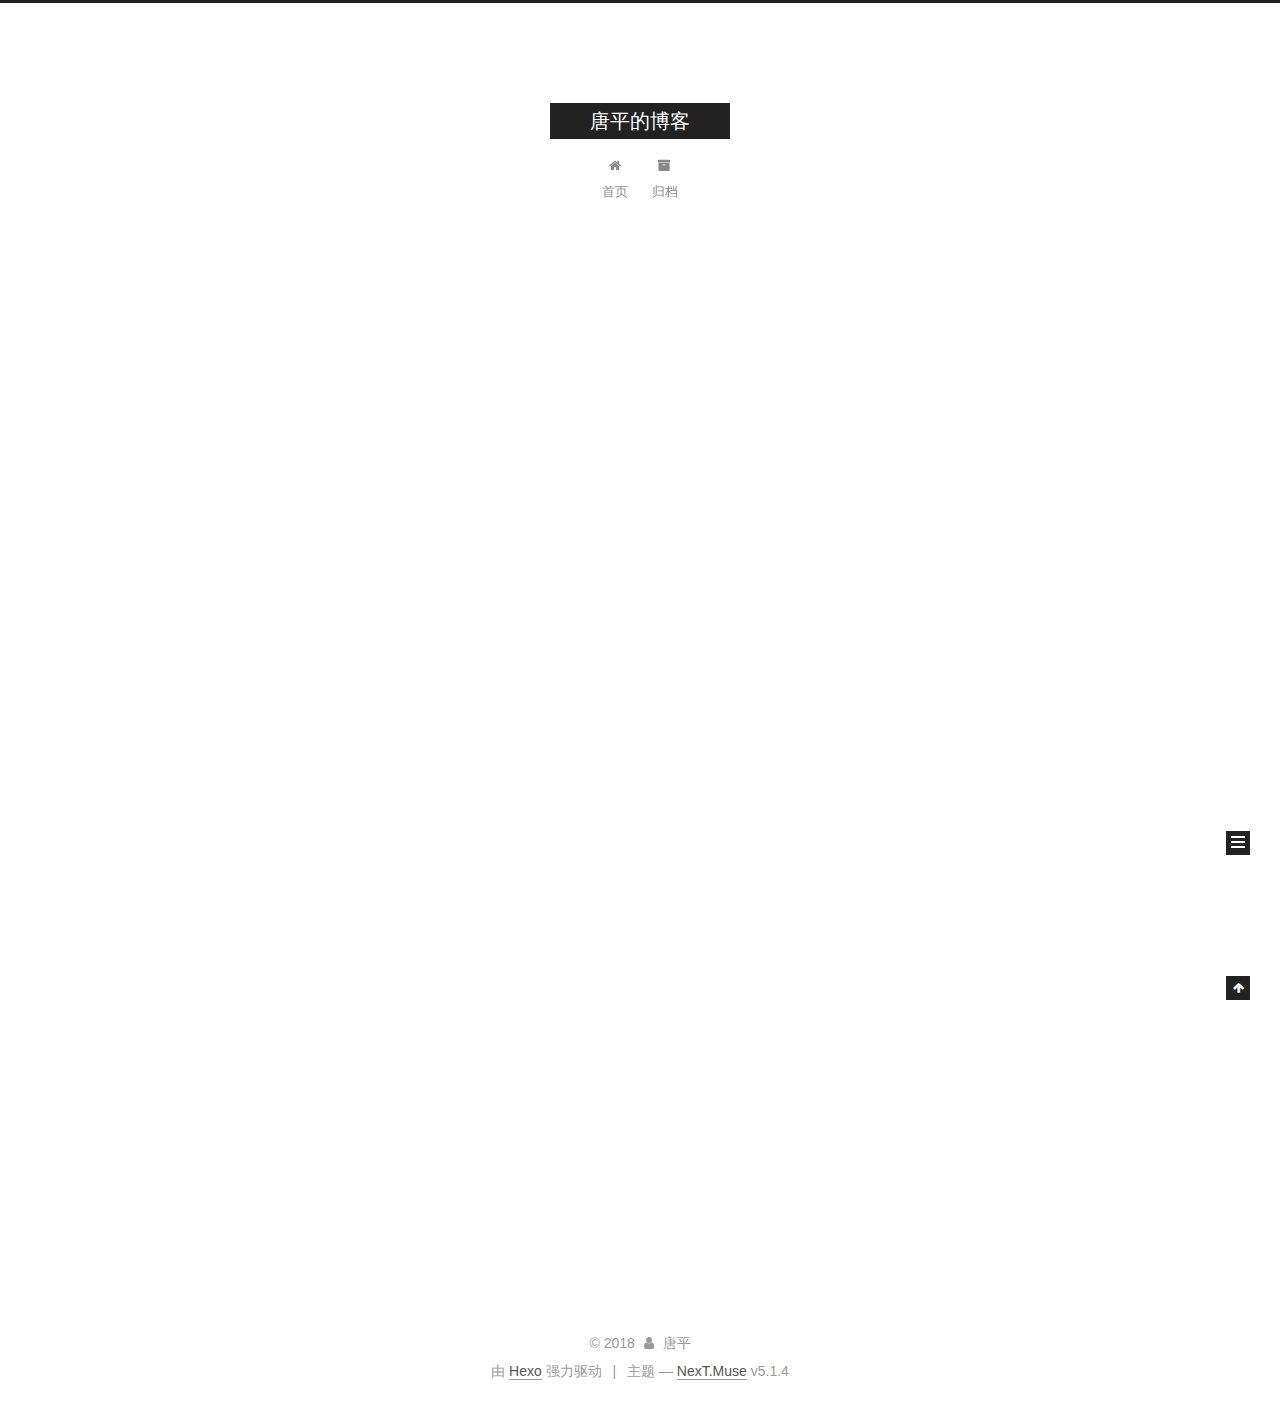
<file: index.html>
<!DOCTYPE html>



  


<html class="theme-next muse use-motion" lang="zh-Hans">
<head>
  <meta charset="UTF-8"/>
<meta http-equiv="X-UA-Compatible" content="IE=edge" />
<meta name="viewport" content="width=device-width, initial-scale=1, maximum-scale=1"/>
<meta name="theme-color" content="#222">









<meta http-equiv="Cache-Control" content="no-transform" />
<meta http-equiv="Cache-Control" content="no-siteapp" />
















  
  
  <link href="/lib/fancybox/source/jquery.fancybox.css?v=2.1.5" rel="stylesheet" type="text/css" />







<link href="/lib/font-awesome/css/font-awesome.min.css?v=4.6.2" rel="stylesheet" type="text/css" />

<link href="/css/main.css?v=5.1.4" rel="stylesheet" type="text/css" />


  <link rel="apple-touch-icon" sizes="180x180" href="/images/apple-touch-icon-next.png?v=5.1.4">


  <link rel="icon" type="image/png" sizes="32x32" href="/images/favicon-32x32-next.png?v=5.1.4">


  <link rel="icon" type="image/png" sizes="16x16" href="/images/favicon-16x16-next.png?v=5.1.4">


  <link rel="mask-icon" href="/images/logo.svg?v=5.1.4" color="#222">





  <meta name="keywords" content="Hexo, NexT" />










<meta property="og:type" content="website">
<meta property="og:title" content="唐平的博客">
<meta property="og:url" content="https://tangpingblog.github.io/index.html">
<meta property="og:site_name" content="唐平的博客">
<meta property="og:locale" content="zh-Hans">
<meta name="twitter:card" content="summary">
<meta name="twitter:title" content="唐平的博客">



<script type="text/javascript" id="hexo.configurations">
  var NexT = window.NexT || {};
  var CONFIG = {
    root: '/',
    scheme: 'Muse',
    version: '5.1.4',
    sidebar: {"position":"left","display":"post","offset":12,"b2t":false,"scrollpercent":false,"onmobile":false},
    fancybox: true,
    tabs: true,
    motion: {"enable":true,"async":false,"transition":{"post_block":"fadeIn","post_header":"slideDownIn","post_body":"slideDownIn","coll_header":"slideLeftIn","sidebar":"slideUpIn"}},
    duoshuo: {
      userId: '0',
      author: '博主'
    },
    algolia: {
      applicationID: '',
      apiKey: '',
      indexName: '',
      hits: {"per_page":10},
      labels: {"input_placeholder":"Search for Posts","hits_empty":"We didn't find any results for the search: ${query}","hits_stats":"${hits} results found in ${time} ms"}
    }
  };
</script>



  <link rel="canonical" href="https://tangpingblog.github.io/"/>





  <title>唐平的博客</title>
  








</head>

<body itemscope itemtype="http://schema.org/WebPage" lang="zh-Hans">

  
  
    
  

  <div class="container sidebar-position-left 
  page-home">
    <div class="headband"></div>

    <header id="header" class="header" itemscope itemtype="http://schema.org/WPHeader">
      <div class="header-inner"><div class="site-brand-wrapper">
  <div class="site-meta ">
    

    <div class="custom-logo-site-title">
      <a href="/"  class="brand" rel="start">
        <span class="logo-line-before"><i></i></span>
        <span class="site-title">唐平的博客</span>
        <span class="logo-line-after"><i></i></span>
      </a>
    </div>
      
        <p class="site-subtitle"></p>
      
  </div>

  <div class="site-nav-toggle">
    <button>
      <span class="btn-bar"></span>
      <span class="btn-bar"></span>
      <span class="btn-bar"></span>
    </button>
  </div>
</div>

<nav class="site-nav">
  

  
    <ul id="menu" class="menu">
      
        
        <li class="menu-item menu-item-home">
          <a href="/" rel="section">
            
              <i class="menu-item-icon fa fa-fw fa-home"></i> <br />
            
            首页
          </a>
        </li>
      
        
        <li class="menu-item menu-item-archives">
          <a href="/archives/" rel="section">
            
              <i class="menu-item-icon fa fa-fw fa-archive"></i> <br />
            
            归档
          </a>
        </li>
      

      
    </ul>
  

  
</nav>



 </div>
    </header>

    <main id="main" class="main">
      <div class="main-inner">
        <div class="content-wrap">
          <div id="content" class="content">
            
  <section id="posts" class="posts-expand">
    
      

  

  
  
  

  <article class="post post-type-normal" itemscope itemtype="http://schema.org/Article">
  
  
  
  <div class="post-block">
    <link itemprop="mainEntityOfPage" href="https://tangpingblog.github.io/2018/05/11/hello-world/">

    <span hidden itemprop="author" itemscope itemtype="http://schema.org/Person">
      <meta itemprop="name" content="唐平">
      <meta itemprop="description" content="">
      <meta itemprop="image" content="/images/avatar.gif">
    </span>

    <span hidden itemprop="publisher" itemscope itemtype="http://schema.org/Organization">
      <meta itemprop="name" content="唐平的博客">
    </span>

    
      <header class="post-header">

        
        
          <h1 class="post-title" itemprop="name headline">
                
                <a class="post-title-link" href="/2018/05/11/hello-world/" itemprop="url">Hello World</a></h1>
        

        <div class="post-meta">
          <span class="post-time">
            
              <span class="post-meta-item-icon">
                <i class="fa fa-calendar-o"></i>
              </span>
              
                <span class="post-meta-item-text">发表于</span>
              
              <time title="创建于" itemprop="dateCreated datePublished" datetime="2018-05-11T00:31:20+08:00">
                2018-05-11
              </time>
            

            

            
          </span>

          

          
            
          

          
          

          

          

          

        </div>
      </header>
    

    
    
    
    <div class="post-body" itemprop="articleBody">

      
      

      
        
          
            <p>Welcome to <a href="https://hexo.io/" target="_blank" rel="noopener">Hexo</a>! This is your very first post. Check <a href="https://hexo.io/docs/" target="_blank" rel="noopener">documentation</a> for more info. If you get any problems when using Hexo, you can find the answer in <a href="https://hexo.io/docs/troubleshooting.html" target="_blank" rel="noopener">troubleshooting</a> or you can ask me on <a href="https://github.com/hexojs/hexo/issues" target="_blank" rel="noopener">GitHub</a>.</p>
<h2 id="Quick-Start"><a href="#Quick-Start" class="headerlink" title="Quick Start"></a>Quick Start</h2><h3 id="Create-a-new-post"><a href="#Create-a-new-post" class="headerlink" title="Create a new post"></a>Create a new post</h3><figure class="highlight bash"><table><tr><td class="gutter"><pre><span class="line">1</span><br></pre></td><td class="code"><pre><span class="line">$ hexo new <span class="string">"My New Post"</span></span><br></pre></td></tr></table></figure>
<p>More info: <a href="https://hexo.io/docs/writing.html" target="_blank" rel="noopener">Writing</a></p>
<h3 id="Run-server"><a href="#Run-server" class="headerlink" title="Run server"></a>Run server</h3><figure class="highlight bash"><table><tr><td class="gutter"><pre><span class="line">1</span><br></pre></td><td class="code"><pre><span class="line">$ hexo server</span><br></pre></td></tr></table></figure>
<p>More info: <a href="https://hexo.io/docs/server.html" target="_blank" rel="noopener">Server</a></p>
<h3 id="Generate-static-files"><a href="#Generate-static-files" class="headerlink" title="Generate static files"></a>Generate static files</h3><figure class="highlight bash"><table><tr><td class="gutter"><pre><span class="line">1</span><br></pre></td><td class="code"><pre><span class="line">$ hexo generate</span><br></pre></td></tr></table></figure>
<p>More info: <a href="https://hexo.io/docs/generating.html" target="_blank" rel="noopener">Generating</a></p>
<h3 id="Deploy-to-remote-sites"><a href="#Deploy-to-remote-sites" class="headerlink" title="Deploy to remote sites"></a>Deploy to remote sites</h3><figure class="highlight bash"><table><tr><td class="gutter"><pre><span class="line">1</span><br></pre></td><td class="code"><pre><span class="line">$ hexo deploy</span><br></pre></td></tr></table></figure>
<p>More info: <a href="https://hexo.io/docs/deployment.html" target="_blank" rel="noopener">Deployment</a></p>

          
        
      
    </div>
    
    
    

    

    

    

    <footer class="post-footer">
      

      

      

      
      
        <div class="post-eof"></div>
      
    </footer>
  </div>
  
  
  
  </article>


    
  </section>

  


          </div>
          


          

        </div>
        
          
  
  <div class="sidebar-toggle">
    <div class="sidebar-toggle-line-wrap">
      <span class="sidebar-toggle-line sidebar-toggle-line-first"></span>
      <span class="sidebar-toggle-line sidebar-toggle-line-middle"></span>
      <span class="sidebar-toggle-line sidebar-toggle-line-last"></span>
    </div>
  </div>

  <aside id="sidebar" class="sidebar">
    
    <div class="sidebar-inner">

      

      

      <section class="site-overview-wrap sidebar-panel sidebar-panel-active">
        <div class="site-overview">
          <div class="site-author motion-element" itemprop="author" itemscope itemtype="http://schema.org/Person">
            
              <p class="site-author-name" itemprop="name">唐平</p>
              <p class="site-description motion-element" itemprop="description"></p>
          </div>

          <nav class="site-state motion-element">

            
              <div class="site-state-item site-state-posts">
              
                <a href="/archives/">
              
                  <span class="site-state-item-count">1</span>
                  <span class="site-state-item-name">日志</span>
                </a>
              </div>
            

            

            

          </nav>

          

          

          
          

          
          

          

        </div>
      </section>

      

      

    </div>
  </aside>


        
      </div>
    </main>

    <footer id="footer" class="footer">
      <div class="footer-inner">
        <div class="copyright">&copy; <span itemprop="copyrightYear">2018</span>
  <span class="with-love">
    <i class="fa fa-user"></i>
  </span>
  <span class="author" itemprop="copyrightHolder">唐平</span>

  
</div>


  <div class="powered-by">由 <a class="theme-link" target="_blank" href="https://hexo.io">Hexo</a> 强力驱动</div>



  <span class="post-meta-divider">|</span>



  <div class="theme-info">主题 &mdash; <a class="theme-link" target="_blank" href="https://github.com/iissnan/hexo-theme-next">NexT.Muse</a> v5.1.4</div>




        







        
      </div>
    </footer>

    
      <div class="back-to-top">
        <i class="fa fa-arrow-up"></i>
        
      </div>
    

    

  </div>

  

<script type="text/javascript">
  if (Object.prototype.toString.call(window.Promise) !== '[object Function]') {
    window.Promise = null;
  }
</script>









  












  
  
    <script type="text/javascript" src="/lib/jquery/index.js?v=2.1.3"></script>
  

  
  
    <script type="text/javascript" src="/lib/fastclick/lib/fastclick.min.js?v=1.0.6"></script>
  

  
  
    <script type="text/javascript" src="/lib/jquery_lazyload/jquery.lazyload.js?v=1.9.7"></script>
  

  
  
    <script type="text/javascript" src="/lib/velocity/velocity.min.js?v=1.2.1"></script>
  

  
  
    <script type="text/javascript" src="/lib/velocity/velocity.ui.min.js?v=1.2.1"></script>
  

  
  
    <script type="text/javascript" src="/lib/fancybox/source/jquery.fancybox.pack.js?v=2.1.5"></script>
  


  


  <script type="text/javascript" src="/js/src/utils.js?v=5.1.4"></script>

  <script type="text/javascript" src="/js/src/motion.js?v=5.1.4"></script>



  
  

  

  


  <script type="text/javascript" src="/js/src/bootstrap.js?v=5.1.4"></script>



  


  




	





  





  












  





  

  

  

  
  

  

  

  

</body>
</html>
</file>
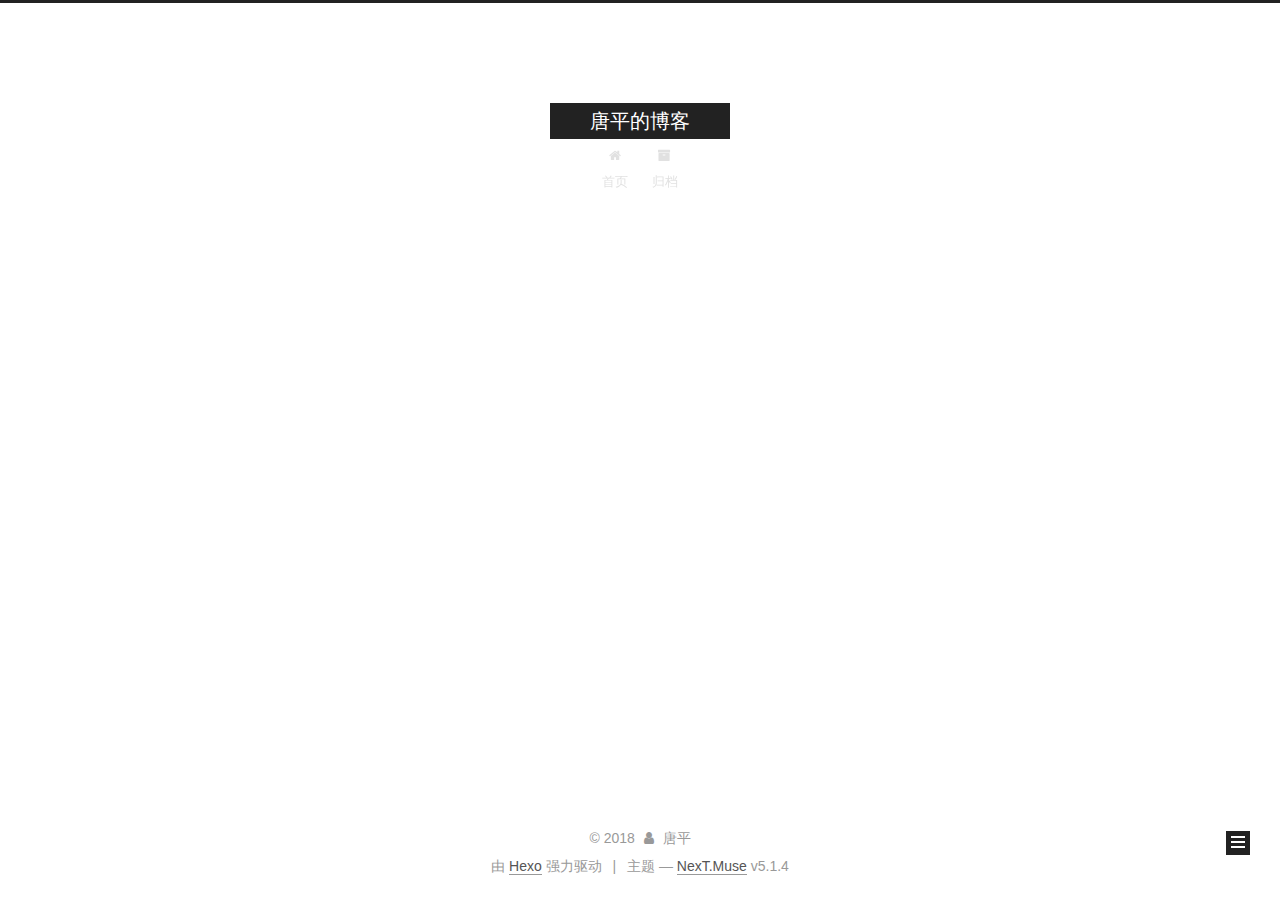
<file: archives/index.html>
<!DOCTYPE html>



  


<html class="theme-next muse use-motion" lang="zh-Hans">
<head>
  <meta charset="UTF-8"/>
<meta http-equiv="X-UA-Compatible" content="IE=edge" />
<meta name="viewport" content="width=device-width, initial-scale=1, maximum-scale=1"/>
<meta name="theme-color" content="#222">









<meta http-equiv="Cache-Control" content="no-transform" />
<meta http-equiv="Cache-Control" content="no-siteapp" />
















  
  
  <link href="/lib/fancybox/source/jquery.fancybox.css?v=2.1.5" rel="stylesheet" type="text/css" />







<link href="/lib/font-awesome/css/font-awesome.min.css?v=4.6.2" rel="stylesheet" type="text/css" />

<link href="/css/main.css?v=5.1.4" rel="stylesheet" type="text/css" />


  <link rel="apple-touch-icon" sizes="180x180" href="/images/apple-touch-icon-next.png?v=5.1.4">


  <link rel="icon" type="image/png" sizes="32x32" href="/images/favicon-32x32-next.png?v=5.1.4">


  <link rel="icon" type="image/png" sizes="16x16" href="/images/favicon-16x16-next.png?v=5.1.4">


  <link rel="mask-icon" href="/images/logo.svg?v=5.1.4" color="#222">





  <meta name="keywords" content="Hexo, NexT" />










<meta property="og:type" content="website">
<meta property="og:title" content="唐平的博客">
<meta property="og:url" content="https://tangpingblog.github.io/archives/index.html">
<meta property="og:site_name" content="唐平的博客">
<meta property="og:locale" content="zh-Hans">
<meta name="twitter:card" content="summary">
<meta name="twitter:title" content="唐平的博客">



<script type="text/javascript" id="hexo.configurations">
  var NexT = window.NexT || {};
  var CONFIG = {
    root: '/',
    scheme: 'Muse',
    version: '5.1.4',
    sidebar: {"position":"left","display":"post","offset":12,"b2t":false,"scrollpercent":false,"onmobile":false},
    fancybox: true,
    tabs: true,
    motion: {"enable":true,"async":false,"transition":{"post_block":"fadeIn","post_header":"slideDownIn","post_body":"slideDownIn","coll_header":"slideLeftIn","sidebar":"slideUpIn"}},
    duoshuo: {
      userId: '0',
      author: '博主'
    },
    algolia: {
      applicationID: '',
      apiKey: '',
      indexName: '',
      hits: {"per_page":10},
      labels: {"input_placeholder":"Search for Posts","hits_empty":"We didn't find any results for the search: ${query}","hits_stats":"${hits} results found in ${time} ms"}
    }
  };
</script>



  <link rel="canonical" href="https://tangpingblog.github.io/archives/"/>





  <title>归档 | 唐平的博客</title>
  








</head>

<body itemscope itemtype="http://schema.org/WebPage" lang="zh-Hans">

  
  
    
  

  <div class="container sidebar-position-left page-archive">
    <div class="headband"></div>

    <header id="header" class="header" itemscope itemtype="http://schema.org/WPHeader">
      <div class="header-inner"><div class="site-brand-wrapper">
  <div class="site-meta ">
    

    <div class="custom-logo-site-title">
      <a href="/"  class="brand" rel="start">
        <span class="logo-line-before"><i></i></span>
        <span class="site-title">唐平的博客</span>
        <span class="logo-line-after"><i></i></span>
      </a>
    </div>
      
        <p class="site-subtitle"></p>
      
  </div>

  <div class="site-nav-toggle">
    <button>
      <span class="btn-bar"></span>
      <span class="btn-bar"></span>
      <span class="btn-bar"></span>
    </button>
  </div>
</div>

<nav class="site-nav">
  

  
    <ul id="menu" class="menu">
      
        
        <li class="menu-item menu-item-home">
          <a href="/" rel="section">
            
              <i class="menu-item-icon fa fa-fw fa-home"></i> <br />
            
            首页
          </a>
        </li>
      
        
        <li class="menu-item menu-item-archives">
          <a href="/archives/" rel="section">
            
              <i class="menu-item-icon fa fa-fw fa-archive"></i> <br />
            
            归档
          </a>
        </li>
      

      
    </ul>
  

  
</nav>



 </div>
    </header>

    <main id="main" class="main">
      <div class="main-inner">
        <div class="content-wrap">
          <div id="content" class="content">
            

  
  
  
  <div class="post-block archive">
    <div id="posts" class="posts-collapse">
      <span class="archive-move-on"></span>

      <span class="archive-page-counter">
        
        
        
          
        
        嗯..! 目前共计 1 篇日志。 继续努力。
      </span>

      

        
        
        

        
          
          <div class="collection-title">
            <h1 class="archive-year" id="archive-year-2018">2018</h1>
          </div>
        
        

        

  <article class="post post-type-normal" itemscope itemtype="http://schema.org/Article">
    <header class="post-header">

      <h2 class="post-title">
        
            <a class="post-title-link" href="/2018/05/11/hello-world/" itemprop="url">
              
                <span itemprop="name">Hello World</span>
              
            </a>
        
      </h2>

      <div class="post-meta">
        <time class="post-time" itemprop="dateCreated"
              datetime="2018-05-11T00:31:20+08:00"
              content="2018-05-11" >
          05-11
        </time>
      </div>

    </header>
  </article>



      

    </div>
  </div>
  
  
  

  



          </div>
          


          

        </div>
        
          
  
  <div class="sidebar-toggle">
    <div class="sidebar-toggle-line-wrap">
      <span class="sidebar-toggle-line sidebar-toggle-line-first"></span>
      <span class="sidebar-toggle-line sidebar-toggle-line-middle"></span>
      <span class="sidebar-toggle-line sidebar-toggle-line-last"></span>
    </div>
  </div>

  <aside id="sidebar" class="sidebar">
    
    <div class="sidebar-inner">

      

      

      <section class="site-overview-wrap sidebar-panel sidebar-panel-active">
        <div class="site-overview">
          <div class="site-author motion-element" itemprop="author" itemscope itemtype="http://schema.org/Person">
            
              <p class="site-author-name" itemprop="name">唐平</p>
              <p class="site-description motion-element" itemprop="description"></p>
          </div>

          <nav class="site-state motion-element">

            
              <div class="site-state-item site-state-posts">
              
                <a href="/archives/">
              
                  <span class="site-state-item-count">1</span>
                  <span class="site-state-item-name">日志</span>
                </a>
              </div>
            

            

            

          </nav>

          

          

          
          

          
          

          

        </div>
      </section>

      

      

    </div>
  </aside>


        
      </div>
    </main>

    <footer id="footer" class="footer">
      <div class="footer-inner">
        <div class="copyright">&copy; <span itemprop="copyrightYear">2018</span>
  <span class="with-love">
    <i class="fa fa-user"></i>
  </span>
  <span class="author" itemprop="copyrightHolder">唐平</span>

  
</div>


  <div class="powered-by">由 <a class="theme-link" target="_blank" href="https://hexo.io">Hexo</a> 强力驱动</div>



  <span class="post-meta-divider">|</span>



  <div class="theme-info">主题 &mdash; <a class="theme-link" target="_blank" href="https://github.com/iissnan/hexo-theme-next">NexT.Muse</a> v5.1.4</div>




        







        
      </div>
    </footer>

    
      <div class="back-to-top">
        <i class="fa fa-arrow-up"></i>
        
      </div>
    

    

  </div>

  

<script type="text/javascript">
  if (Object.prototype.toString.call(window.Promise) !== '[object Function]') {
    window.Promise = null;
  }
</script>









  












  
  
    <script type="text/javascript" src="/lib/jquery/index.js?v=2.1.3"></script>
  

  
  
    <script type="text/javascript" src="/lib/fastclick/lib/fastclick.min.js?v=1.0.6"></script>
  

  
  
    <script type="text/javascript" src="/lib/jquery_lazyload/jquery.lazyload.js?v=1.9.7"></script>
  

  
  
    <script type="text/javascript" src="/lib/velocity/velocity.min.js?v=1.2.1"></script>
  

  
  
    <script type="text/javascript" src="/lib/velocity/velocity.ui.min.js?v=1.2.1"></script>
  

  
  
    <script type="text/javascript" src="/lib/fancybox/source/jquery.fancybox.pack.js?v=2.1.5"></script>
  


  


  <script type="text/javascript" src="/js/src/utils.js?v=5.1.4"></script>

  <script type="text/javascript" src="/js/src/motion.js?v=5.1.4"></script>



  
  

  

  


  <script type="text/javascript" src="/js/src/bootstrap.js?v=5.1.4"></script>



  


  




	





  





  












  





  

  

  

  
  

  

  

  

</body>
</html>
</file>
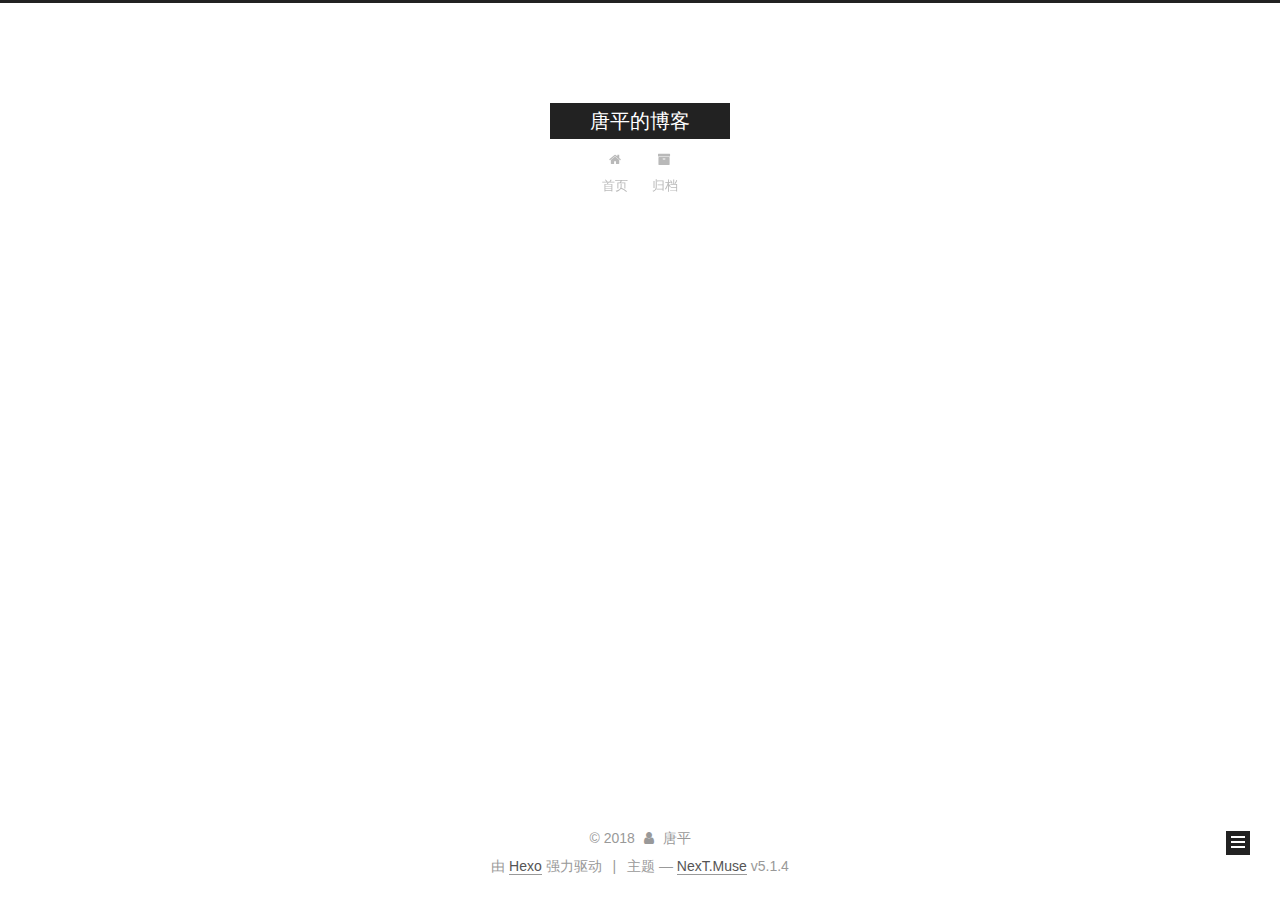
<file: archives/2018/index.html>
<!DOCTYPE html>



  


<html class="theme-next muse use-motion" lang="zh-Hans">
<head>
  <meta charset="UTF-8"/>
<meta http-equiv="X-UA-Compatible" content="IE=edge" />
<meta name="viewport" content="width=device-width, initial-scale=1, maximum-scale=1"/>
<meta name="theme-color" content="#222">









<meta http-equiv="Cache-Control" content="no-transform" />
<meta http-equiv="Cache-Control" content="no-siteapp" />
















  
  
  <link href="/lib/fancybox/source/jquery.fancybox.css?v=2.1.5" rel="stylesheet" type="text/css" />







<link href="/lib/font-awesome/css/font-awesome.min.css?v=4.6.2" rel="stylesheet" type="text/css" />

<link href="/css/main.css?v=5.1.4" rel="stylesheet" type="text/css" />


  <link rel="apple-touch-icon" sizes="180x180" href="/images/apple-touch-icon-next.png?v=5.1.4">


  <link rel="icon" type="image/png" sizes="32x32" href="/images/favicon-32x32-next.png?v=5.1.4">


  <link rel="icon" type="image/png" sizes="16x16" href="/images/favicon-16x16-next.png?v=5.1.4">


  <link rel="mask-icon" href="/images/logo.svg?v=5.1.4" color="#222">





  <meta name="keywords" content="Hexo, NexT" />










<meta property="og:type" content="website">
<meta property="og:title" content="唐平的博客">
<meta property="og:url" content="https://tangpingblog.github.io/archives/2018/index.html">
<meta property="og:site_name" content="唐平的博客">
<meta property="og:locale" content="zh-Hans">
<meta name="twitter:card" content="summary">
<meta name="twitter:title" content="唐平的博客">



<script type="text/javascript" id="hexo.configurations">
  var NexT = window.NexT || {};
  var CONFIG = {
    root: '/',
    scheme: 'Muse',
    version: '5.1.4',
    sidebar: {"position":"left","display":"post","offset":12,"b2t":false,"scrollpercent":false,"onmobile":false},
    fancybox: true,
    tabs: true,
    motion: {"enable":true,"async":false,"transition":{"post_block":"fadeIn","post_header":"slideDownIn","post_body":"slideDownIn","coll_header":"slideLeftIn","sidebar":"slideUpIn"}},
    duoshuo: {
      userId: '0',
      author: '博主'
    },
    algolia: {
      applicationID: '',
      apiKey: '',
      indexName: '',
      hits: {"per_page":10},
      labels: {"input_placeholder":"Search for Posts","hits_empty":"We didn't find any results for the search: ${query}","hits_stats":"${hits} results found in ${time} ms"}
    }
  };
</script>



  <link rel="canonical" href="https://tangpingblog.github.io/archives/2018/"/>





  <title>归档 | 唐平的博客</title>
  








</head>

<body itemscope itemtype="http://schema.org/WebPage" lang="zh-Hans">

  
  
    
  

  <div class="container sidebar-position-left page-archive">
    <div class="headband"></div>

    <header id="header" class="header" itemscope itemtype="http://schema.org/WPHeader">
      <div class="header-inner"><div class="site-brand-wrapper">
  <div class="site-meta ">
    

    <div class="custom-logo-site-title">
      <a href="/"  class="brand" rel="start">
        <span class="logo-line-before"><i></i></span>
        <span class="site-title">唐平的博客</span>
        <span class="logo-line-after"><i></i></span>
      </a>
    </div>
      
        <p class="site-subtitle"></p>
      
  </div>

  <div class="site-nav-toggle">
    <button>
      <span class="btn-bar"></span>
      <span class="btn-bar"></span>
      <span class="btn-bar"></span>
    </button>
  </div>
</div>

<nav class="site-nav">
  

  
    <ul id="menu" class="menu">
      
        
        <li class="menu-item menu-item-home">
          <a href="/" rel="section">
            
              <i class="menu-item-icon fa fa-fw fa-home"></i> <br />
            
            首页
          </a>
        </li>
      
        
        <li class="menu-item menu-item-archives">
          <a href="/archives/" rel="section">
            
              <i class="menu-item-icon fa fa-fw fa-archive"></i> <br />
            
            归档
          </a>
        </li>
      

      
    </ul>
  

  
</nav>



 </div>
    </header>

    <main id="main" class="main">
      <div class="main-inner">
        <div class="content-wrap">
          <div id="content" class="content">
            

  
  
  
  <div class="post-block archive">
    <div id="posts" class="posts-collapse">
      <span class="archive-move-on"></span>

      <span class="archive-page-counter">
        
        
        
          
        
        嗯..! 目前共计 1 篇日志。 继续努力。
      </span>

      

        
        
        

        
          
          <div class="collection-title">
            <h1 class="archive-year" id="archive-year-2018">2018</h1>
          </div>
        
        

        

  <article class="post post-type-normal" itemscope itemtype="http://schema.org/Article">
    <header class="post-header">

      <h2 class="post-title">
        
            <a class="post-title-link" href="/2018/05/11/hello-world/" itemprop="url">
              
                <span itemprop="name">Hello World</span>
              
            </a>
        
      </h2>

      <div class="post-meta">
        <time class="post-time" itemprop="dateCreated"
              datetime="2018-05-11T00:31:20+08:00"
              content="2018-05-11" >
          05-11
        </time>
      </div>

    </header>
  </article>



      

    </div>
  </div>
  
  
  

  



          </div>
          


          

        </div>
        
          
  
  <div class="sidebar-toggle">
    <div class="sidebar-toggle-line-wrap">
      <span class="sidebar-toggle-line sidebar-toggle-line-first"></span>
      <span class="sidebar-toggle-line sidebar-toggle-line-middle"></span>
      <span class="sidebar-toggle-line sidebar-toggle-line-last"></span>
    </div>
  </div>

  <aside id="sidebar" class="sidebar">
    
    <div class="sidebar-inner">

      

      

      <section class="site-overview-wrap sidebar-panel sidebar-panel-active">
        <div class="site-overview">
          <div class="site-author motion-element" itemprop="author" itemscope itemtype="http://schema.org/Person">
            
              <p class="site-author-name" itemprop="name">唐平</p>
              <p class="site-description motion-element" itemprop="description"></p>
          </div>

          <nav class="site-state motion-element">

            
              <div class="site-state-item site-state-posts">
              
                <a href="/archives/">
              
                  <span class="site-state-item-count">1</span>
                  <span class="site-state-item-name">日志</span>
                </a>
              </div>
            

            

            

          </nav>

          

          

          
          

          
          

          

        </div>
      </section>

      

      

    </div>
  </aside>


        
      </div>
    </main>

    <footer id="footer" class="footer">
      <div class="footer-inner">
        <div class="copyright">&copy; <span itemprop="copyrightYear">2018</span>
  <span class="with-love">
    <i class="fa fa-user"></i>
  </span>
  <span class="author" itemprop="copyrightHolder">唐平</span>

  
</div>


  <div class="powered-by">由 <a class="theme-link" target="_blank" href="https://hexo.io">Hexo</a> 强力驱动</div>



  <span class="post-meta-divider">|</span>



  <div class="theme-info">主题 &mdash; <a class="theme-link" target="_blank" href="https://github.com/iissnan/hexo-theme-next">NexT.Muse</a> v5.1.4</div>




        







        
      </div>
    </footer>

    
      <div class="back-to-top">
        <i class="fa fa-arrow-up"></i>
        
      </div>
    

    

  </div>

  

<script type="text/javascript">
  if (Object.prototype.toString.call(window.Promise) !== '[object Function]') {
    window.Promise = null;
  }
</script>









  












  
  
    <script type="text/javascript" src="/lib/jquery/index.js?v=2.1.3"></script>
  

  
  
    <script type="text/javascript" src="/lib/fastclick/lib/fastclick.min.js?v=1.0.6"></script>
  

  
  
    <script type="text/javascript" src="/lib/jquery_lazyload/jquery.lazyload.js?v=1.9.7"></script>
  

  
  
    <script type="text/javascript" src="/lib/velocity/velocity.min.js?v=1.2.1"></script>
  

  
  
    <script type="text/javascript" src="/lib/velocity/velocity.ui.min.js?v=1.2.1"></script>
  

  
  
    <script type="text/javascript" src="/lib/fancybox/source/jquery.fancybox.pack.js?v=2.1.5"></script>
  


  


  <script type="text/javascript" src="/js/src/utils.js?v=5.1.4"></script>

  <script type="text/javascript" src="/js/src/motion.js?v=5.1.4"></script>



  
  

  

  


  <script type="text/javascript" src="/js/src/bootstrap.js?v=5.1.4"></script>



  


  




	





  





  












  





  

  

  

  
  

  

  

  

</body>
</html>
</file>
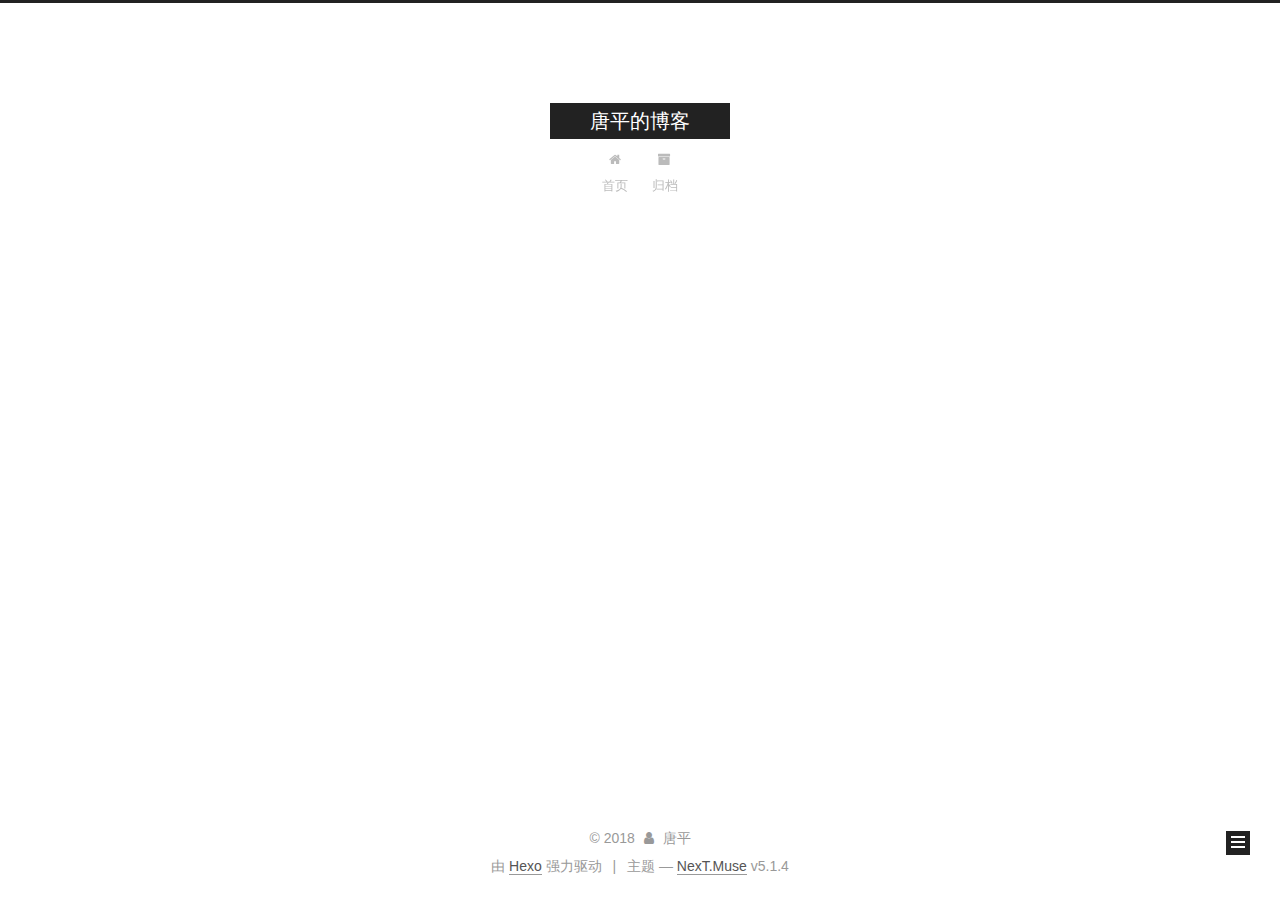
<file: archives/2018/05/index.html>
<!DOCTYPE html>



  


<html class="theme-next muse use-motion" lang="zh-Hans">
<head>
  <meta charset="UTF-8"/>
<meta http-equiv="X-UA-Compatible" content="IE=edge" />
<meta name="viewport" content="width=device-width, initial-scale=1, maximum-scale=1"/>
<meta name="theme-color" content="#222">









<meta http-equiv="Cache-Control" content="no-transform" />
<meta http-equiv="Cache-Control" content="no-siteapp" />
















  
  
  <link href="/lib/fancybox/source/jquery.fancybox.css?v=2.1.5" rel="stylesheet" type="text/css" />







<link href="/lib/font-awesome/css/font-awesome.min.css?v=4.6.2" rel="stylesheet" type="text/css" />

<link href="/css/main.css?v=5.1.4" rel="stylesheet" type="text/css" />


  <link rel="apple-touch-icon" sizes="180x180" href="/images/apple-touch-icon-next.png?v=5.1.4">


  <link rel="icon" type="image/png" sizes="32x32" href="/images/favicon-32x32-next.png?v=5.1.4">


  <link rel="icon" type="image/png" sizes="16x16" href="/images/favicon-16x16-next.png?v=5.1.4">


  <link rel="mask-icon" href="/images/logo.svg?v=5.1.4" color="#222">





  <meta name="keywords" content="Hexo, NexT" />










<meta property="og:type" content="website">
<meta property="og:title" content="唐平的博客">
<meta property="og:url" content="https://tangpingblog.github.io/archives/2018/05/index.html">
<meta property="og:site_name" content="唐平的博客">
<meta property="og:locale" content="zh-Hans">
<meta name="twitter:card" content="summary">
<meta name="twitter:title" content="唐平的博客">



<script type="text/javascript" id="hexo.configurations">
  var NexT = window.NexT || {};
  var CONFIG = {
    root: '/',
    scheme: 'Muse',
    version: '5.1.4',
    sidebar: {"position":"left","display":"post","offset":12,"b2t":false,"scrollpercent":false,"onmobile":false},
    fancybox: true,
    tabs: true,
    motion: {"enable":true,"async":false,"transition":{"post_block":"fadeIn","post_header":"slideDownIn","post_body":"slideDownIn","coll_header":"slideLeftIn","sidebar":"slideUpIn"}},
    duoshuo: {
      userId: '0',
      author: '博主'
    },
    algolia: {
      applicationID: '',
      apiKey: '',
      indexName: '',
      hits: {"per_page":10},
      labels: {"input_placeholder":"Search for Posts","hits_empty":"We didn't find any results for the search: ${query}","hits_stats":"${hits} results found in ${time} ms"}
    }
  };
</script>



  <link rel="canonical" href="https://tangpingblog.github.io/archives/2018/05/"/>





  <title>归档 | 唐平的博客</title>
  








</head>

<body itemscope itemtype="http://schema.org/WebPage" lang="zh-Hans">

  
  
    
  

  <div class="container sidebar-position-left page-archive">
    <div class="headband"></div>

    <header id="header" class="header" itemscope itemtype="http://schema.org/WPHeader">
      <div class="header-inner"><div class="site-brand-wrapper">
  <div class="site-meta ">
    

    <div class="custom-logo-site-title">
      <a href="/"  class="brand" rel="start">
        <span class="logo-line-before"><i></i></span>
        <span class="site-title">唐平的博客</span>
        <span class="logo-line-after"><i></i></span>
      </a>
    </div>
      
        <p class="site-subtitle"></p>
      
  </div>

  <div class="site-nav-toggle">
    <button>
      <span class="btn-bar"></span>
      <span class="btn-bar"></span>
      <span class="btn-bar"></span>
    </button>
  </div>
</div>

<nav class="site-nav">
  

  
    <ul id="menu" class="menu">
      
        
        <li class="menu-item menu-item-home">
          <a href="/" rel="section">
            
              <i class="menu-item-icon fa fa-fw fa-home"></i> <br />
            
            首页
          </a>
        </li>
      
        
        <li class="menu-item menu-item-archives">
          <a href="/archives/" rel="section">
            
              <i class="menu-item-icon fa fa-fw fa-archive"></i> <br />
            
            归档
          </a>
        </li>
      

      
    </ul>
  

  
</nav>



 </div>
    </header>

    <main id="main" class="main">
      <div class="main-inner">
        <div class="content-wrap">
          <div id="content" class="content">
            

  
  
  
  <div class="post-block archive">
    <div id="posts" class="posts-collapse">
      <span class="archive-move-on"></span>

      <span class="archive-page-counter">
        
        
        
          
        
        嗯..! 目前共计 1 篇日志。 继续努力。
      </span>

      

        
        
        

        
          
          <div class="collection-title">
            <h1 class="archive-year" id="archive-year-2018">2018</h1>
          </div>
        
        

        

  <article class="post post-type-normal" itemscope itemtype="http://schema.org/Article">
    <header class="post-header">

      <h2 class="post-title">
        
            <a class="post-title-link" href="/2018/05/11/hello-world/" itemprop="url">
              
                <span itemprop="name">Hello World</span>
              
            </a>
        
      </h2>

      <div class="post-meta">
        <time class="post-time" itemprop="dateCreated"
              datetime="2018-05-11T00:31:20+08:00"
              content="2018-05-11" >
          05-11
        </time>
      </div>

    </header>
  </article>



      

    </div>
  </div>
  
  
  

  



          </div>
          


          

        </div>
        
          
  
  <div class="sidebar-toggle">
    <div class="sidebar-toggle-line-wrap">
      <span class="sidebar-toggle-line sidebar-toggle-line-first"></span>
      <span class="sidebar-toggle-line sidebar-toggle-line-middle"></span>
      <span class="sidebar-toggle-line sidebar-toggle-line-last"></span>
    </div>
  </div>

  <aside id="sidebar" class="sidebar">
    
    <div class="sidebar-inner">

      

      

      <section class="site-overview-wrap sidebar-panel sidebar-panel-active">
        <div class="site-overview">
          <div class="site-author motion-element" itemprop="author" itemscope itemtype="http://schema.org/Person">
            
              <p class="site-author-name" itemprop="name">唐平</p>
              <p class="site-description motion-element" itemprop="description"></p>
          </div>

          <nav class="site-state motion-element">

            
              <div class="site-state-item site-state-posts">
              
                <a href="/archives/">
              
                  <span class="site-state-item-count">1</span>
                  <span class="site-state-item-name">日志</span>
                </a>
              </div>
            

            

            

          </nav>

          

          

          
          

          
          

          

        </div>
      </section>

      

      

    </div>
  </aside>


        
      </div>
    </main>

    <footer id="footer" class="footer">
      <div class="footer-inner">
        <div class="copyright">&copy; <span itemprop="copyrightYear">2018</span>
  <span class="with-love">
    <i class="fa fa-user"></i>
  </span>
  <span class="author" itemprop="copyrightHolder">唐平</span>

  
</div>


  <div class="powered-by">由 <a class="theme-link" target="_blank" href="https://hexo.io">Hexo</a> 强力驱动</div>



  <span class="post-meta-divider">|</span>



  <div class="theme-info">主题 &mdash; <a class="theme-link" target="_blank" href="https://github.com/iissnan/hexo-theme-next">NexT.Muse</a> v5.1.4</div>




        







        
      </div>
    </footer>

    
      <div class="back-to-top">
        <i class="fa fa-arrow-up"></i>
        
      </div>
    

    

  </div>

  

<script type="text/javascript">
  if (Object.prototype.toString.call(window.Promise) !== '[object Function]') {
    window.Promise = null;
  }
</script>









  












  
  
    <script type="text/javascript" src="/lib/jquery/index.js?v=2.1.3"></script>
  

  
  
    <script type="text/javascript" src="/lib/fastclick/lib/fastclick.min.js?v=1.0.6"></script>
  

  
  
    <script type="text/javascript" src="/lib/jquery_lazyload/jquery.lazyload.js?v=1.9.7"></script>
  

  
  
    <script type="text/javascript" src="/lib/velocity/velocity.min.js?v=1.2.1"></script>
  

  
  
    <script type="text/javascript" src="/lib/velocity/velocity.ui.min.js?v=1.2.1"></script>
  

  
  
    <script type="text/javascript" src="/lib/fancybox/source/jquery.fancybox.pack.js?v=2.1.5"></script>
  


  


  <script type="text/javascript" src="/js/src/utils.js?v=5.1.4"></script>

  <script type="text/javascript" src="/js/src/motion.js?v=5.1.4"></script>



  
  

  

  


  <script type="text/javascript" src="/js/src/bootstrap.js?v=5.1.4"></script>



  


  




	





  





  












  





  

  

  

  
  

  

  

  

</body>
</html>
</file>
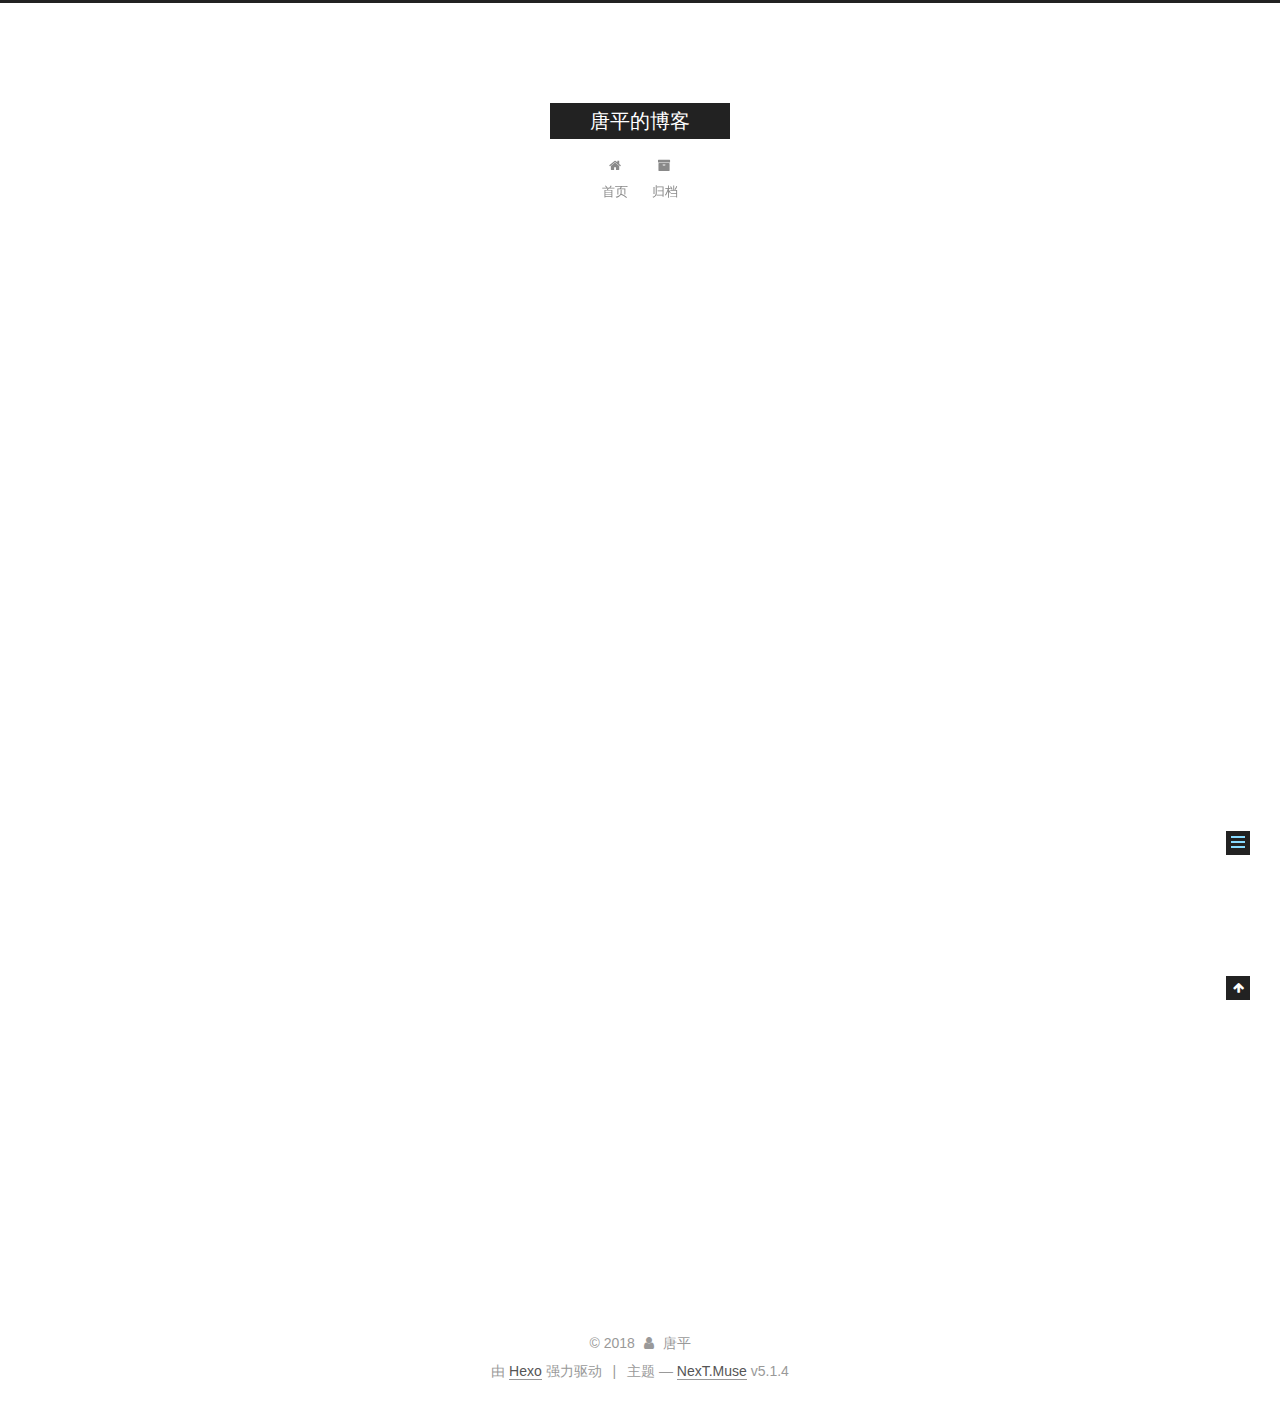
<file: 2018/05/11/hello-world/index.html>
<!DOCTYPE html>



  


<html class="theme-next muse use-motion" lang="zh-Hans">
<head>
  <meta charset="UTF-8"/>
<meta http-equiv="X-UA-Compatible" content="IE=edge" />
<meta name="viewport" content="width=device-width, initial-scale=1, maximum-scale=1"/>
<meta name="theme-color" content="#222">









<meta http-equiv="Cache-Control" content="no-transform" />
<meta http-equiv="Cache-Control" content="no-siteapp" />
















  
  
  <link href="/lib/fancybox/source/jquery.fancybox.css?v=2.1.5" rel="stylesheet" type="text/css" />







<link href="/lib/font-awesome/css/font-awesome.min.css?v=4.6.2" rel="stylesheet" type="text/css" />

<link href="/css/main.css?v=5.1.4" rel="stylesheet" type="text/css" />


  <link rel="apple-touch-icon" sizes="180x180" href="/images/apple-touch-icon-next.png?v=5.1.4">


  <link rel="icon" type="image/png" sizes="32x32" href="/images/favicon-32x32-next.png?v=5.1.4">


  <link rel="icon" type="image/png" sizes="16x16" href="/images/favicon-16x16-next.png?v=5.1.4">


  <link rel="mask-icon" href="/images/logo.svg?v=5.1.4" color="#222">





  <meta name="keywords" content="Hexo, NexT" />










<meta name="description" content="Welcome to Hexo! This is your very first post. Check documentation for more info. If you get any problems when using Hexo, you can find the answer in troubleshooting or you can ask me on GitHub. Quick">
<meta property="og:type" content="article">
<meta property="og:title" content="Hello World">
<meta property="og:url" content="https://tangpingblog.github.io/2018/05/11/hello-world/index.html">
<meta property="og:site_name" content="唐平的博客">
<meta property="og:description" content="Welcome to Hexo! This is your very first post. Check documentation for more info. If you get any problems when using Hexo, you can find the answer in troubleshooting or you can ask me on GitHub. Quick">
<meta property="og:locale" content="zh-Hans">
<meta property="og:updated_time" content="2018-05-10T16:31:20.293Z">
<meta name="twitter:card" content="summary">
<meta name="twitter:title" content="Hello World">
<meta name="twitter:description" content="Welcome to Hexo! This is your very first post. Check documentation for more info. If you get any problems when using Hexo, you can find the answer in troubleshooting or you can ask me on GitHub. Quick">



<script type="text/javascript" id="hexo.configurations">
  var NexT = window.NexT || {};
  var CONFIG = {
    root: '/',
    scheme: 'Muse',
    version: '5.1.4',
    sidebar: {"position":"left","display":"post","offset":12,"b2t":false,"scrollpercent":false,"onmobile":false},
    fancybox: true,
    tabs: true,
    motion: {"enable":true,"async":false,"transition":{"post_block":"fadeIn","post_header":"slideDownIn","post_body":"slideDownIn","coll_header":"slideLeftIn","sidebar":"slideUpIn"}},
    duoshuo: {
      userId: '0',
      author: '博主'
    },
    algolia: {
      applicationID: '',
      apiKey: '',
      indexName: '',
      hits: {"per_page":10},
      labels: {"input_placeholder":"Search for Posts","hits_empty":"We didn't find any results for the search: ${query}","hits_stats":"${hits} results found in ${time} ms"}
    }
  };
</script>



  <link rel="canonical" href="https://tangpingblog.github.io/2018/05/11/hello-world/"/>





  <title>Hello World | 唐平的博客</title>
  








</head>

<body itemscope itemtype="http://schema.org/WebPage" lang="zh-Hans">

  
  
    
  

  <div class="container sidebar-position-left page-post-detail">
    <div class="headband"></div>

    <header id="header" class="header" itemscope itemtype="http://schema.org/WPHeader">
      <div class="header-inner"><div class="site-brand-wrapper">
  <div class="site-meta ">
    

    <div class="custom-logo-site-title">
      <a href="/"  class="brand" rel="start">
        <span class="logo-line-before"><i></i></span>
        <span class="site-title">唐平的博客</span>
        <span class="logo-line-after"><i></i></span>
      </a>
    </div>
      
        <p class="site-subtitle"></p>
      
  </div>

  <div class="site-nav-toggle">
    <button>
      <span class="btn-bar"></span>
      <span class="btn-bar"></span>
      <span class="btn-bar"></span>
    </button>
  </div>
</div>

<nav class="site-nav">
  

  
    <ul id="menu" class="menu">
      
        
        <li class="menu-item menu-item-home">
          <a href="/" rel="section">
            
              <i class="menu-item-icon fa fa-fw fa-home"></i> <br />
            
            首页
          </a>
        </li>
      
        
        <li class="menu-item menu-item-archives">
          <a href="/archives/" rel="section">
            
              <i class="menu-item-icon fa fa-fw fa-archive"></i> <br />
            
            归档
          </a>
        </li>
      

      
    </ul>
  

  
</nav>



 </div>
    </header>

    <main id="main" class="main">
      <div class="main-inner">
        <div class="content-wrap">
          <div id="content" class="content">
            

  <div id="posts" class="posts-expand">
    

  

  
  
  

  <article class="post post-type-normal" itemscope itemtype="http://schema.org/Article">
  
  
  
  <div class="post-block">
    <link itemprop="mainEntityOfPage" href="https://tangpingblog.github.io/2018/05/11/hello-world/">

    <span hidden itemprop="author" itemscope itemtype="http://schema.org/Person">
      <meta itemprop="name" content="唐平">
      <meta itemprop="description" content="">
      <meta itemprop="image" content="/images/avatar.gif">
    </span>

    <span hidden itemprop="publisher" itemscope itemtype="http://schema.org/Organization">
      <meta itemprop="name" content="唐平的博客">
    </span>

    
      <header class="post-header">

        
        
          <h1 class="post-title" itemprop="name headline">Hello World</h1>
        

        <div class="post-meta">
          <span class="post-time">
            
              <span class="post-meta-item-icon">
                <i class="fa fa-calendar-o"></i>
              </span>
              
                <span class="post-meta-item-text">发表于</span>
              
              <time title="创建于" itemprop="dateCreated datePublished" datetime="2018-05-11T00:31:20+08:00">
                2018-05-11
              </time>
            

            

            
          </span>

          

          
            
          

          
          

          

          

          

        </div>
      </header>
    

    
    
    
    <div class="post-body" itemprop="articleBody">

      
      

      
        <p>Welcome to <a href="https://hexo.io/" target="_blank" rel="noopener">Hexo</a>! This is your very first post. Check <a href="https://hexo.io/docs/" target="_blank" rel="noopener">documentation</a> for more info. If you get any problems when using Hexo, you can find the answer in <a href="https://hexo.io/docs/troubleshooting.html" target="_blank" rel="noopener">troubleshooting</a> or you can ask me on <a href="https://github.com/hexojs/hexo/issues" target="_blank" rel="noopener">GitHub</a>.</p>
<h2 id="Quick-Start"><a href="#Quick-Start" class="headerlink" title="Quick Start"></a>Quick Start</h2><h3 id="Create-a-new-post"><a href="#Create-a-new-post" class="headerlink" title="Create a new post"></a>Create a new post</h3><figure class="highlight bash"><table><tr><td class="gutter"><pre><span class="line">1</span><br></pre></td><td class="code"><pre><span class="line">$ hexo new <span class="string">"My New Post"</span></span><br></pre></td></tr></table></figure>
<p>More info: <a href="https://hexo.io/docs/writing.html" target="_blank" rel="noopener">Writing</a></p>
<h3 id="Run-server"><a href="#Run-server" class="headerlink" title="Run server"></a>Run server</h3><figure class="highlight bash"><table><tr><td class="gutter"><pre><span class="line">1</span><br></pre></td><td class="code"><pre><span class="line">$ hexo server</span><br></pre></td></tr></table></figure>
<p>More info: <a href="https://hexo.io/docs/server.html" target="_blank" rel="noopener">Server</a></p>
<h3 id="Generate-static-files"><a href="#Generate-static-files" class="headerlink" title="Generate static files"></a>Generate static files</h3><figure class="highlight bash"><table><tr><td class="gutter"><pre><span class="line">1</span><br></pre></td><td class="code"><pre><span class="line">$ hexo generate</span><br></pre></td></tr></table></figure>
<p>More info: <a href="https://hexo.io/docs/generating.html" target="_blank" rel="noopener">Generating</a></p>
<h3 id="Deploy-to-remote-sites"><a href="#Deploy-to-remote-sites" class="headerlink" title="Deploy to remote sites"></a>Deploy to remote sites</h3><figure class="highlight bash"><table><tr><td class="gutter"><pre><span class="line">1</span><br></pre></td><td class="code"><pre><span class="line">$ hexo deploy</span><br></pre></td></tr></table></figure>
<p>More info: <a href="https://hexo.io/docs/deployment.html" target="_blank" rel="noopener">Deployment</a></p>

      
    </div>
    
    
    

    

    

    

    <footer class="post-footer">
      

      
      
      

      

      
      
    </footer>
  </div>
  
  
  
  </article>



    <div class="post-spread">
      
    </div>
  </div>


          </div>
          


          

  



        </div>
        
          
  
  <div class="sidebar-toggle">
    <div class="sidebar-toggle-line-wrap">
      <span class="sidebar-toggle-line sidebar-toggle-line-first"></span>
      <span class="sidebar-toggle-line sidebar-toggle-line-middle"></span>
      <span class="sidebar-toggle-line sidebar-toggle-line-last"></span>
    </div>
  </div>

  <aside id="sidebar" class="sidebar">
    
    <div class="sidebar-inner">

      

      
        <ul class="sidebar-nav motion-element">
          <li class="sidebar-nav-toc sidebar-nav-active" data-target="post-toc-wrap">
            文章目录
          </li>
          <li class="sidebar-nav-overview" data-target="site-overview-wrap">
            站点概览
          </li>
        </ul>
      

      <section class="site-overview-wrap sidebar-panel">
        <div class="site-overview">
          <div class="site-author motion-element" itemprop="author" itemscope itemtype="http://schema.org/Person">
            
              <p class="site-author-name" itemprop="name">唐平</p>
              <p class="site-description motion-element" itemprop="description"></p>
          </div>

          <nav class="site-state motion-element">

            
              <div class="site-state-item site-state-posts">
              
                <a href="/archives/">
              
                  <span class="site-state-item-count">1</span>
                  <span class="site-state-item-name">日志</span>
                </a>
              </div>
            

            

            

          </nav>

          

          

          
          

          
          

          

        </div>
      </section>

      
      <!--noindex-->
        <section class="post-toc-wrap motion-element sidebar-panel sidebar-panel-active">
          <div class="post-toc">

            
              
            

            
              <div class="post-toc-content"><ol class="nav"><li class="nav-item nav-level-2"><a class="nav-link" href="#Quick-Start"><span class="nav-number">1.</span> <span class="nav-text">Quick Start</span></a><ol class="nav-child"><li class="nav-item nav-level-3"><a class="nav-link" href="#Create-a-new-post"><span class="nav-number">1.1.</span> <span class="nav-text">Create a new post</span></a></li><li class="nav-item nav-level-3"><a class="nav-link" href="#Run-server"><span class="nav-number">1.2.</span> <span class="nav-text">Run server</span></a></li><li class="nav-item nav-level-3"><a class="nav-link" href="#Generate-static-files"><span class="nav-number">1.3.</span> <span class="nav-text">Generate static files</span></a></li><li class="nav-item nav-level-3"><a class="nav-link" href="#Deploy-to-remote-sites"><span class="nav-number">1.4.</span> <span class="nav-text">Deploy to remote sites</span></a></li></ol></li></ol></div>
            

          </div>
        </section>
      <!--/noindex-->
      

      

    </div>
  </aside>


        
      </div>
    </main>

    <footer id="footer" class="footer">
      <div class="footer-inner">
        <div class="copyright">&copy; <span itemprop="copyrightYear">2018</span>
  <span class="with-love">
    <i class="fa fa-user"></i>
  </span>
  <span class="author" itemprop="copyrightHolder">唐平</span>

  
</div>


  <div class="powered-by">由 <a class="theme-link" target="_blank" href="https://hexo.io">Hexo</a> 强力驱动</div>



  <span class="post-meta-divider">|</span>



  <div class="theme-info">主题 &mdash; <a class="theme-link" target="_blank" href="https://github.com/iissnan/hexo-theme-next">NexT.Muse</a> v5.1.4</div>




        







        
      </div>
    </footer>

    
      <div class="back-to-top">
        <i class="fa fa-arrow-up"></i>
        
      </div>
    

    

  </div>

  

<script type="text/javascript">
  if (Object.prototype.toString.call(window.Promise) !== '[object Function]') {
    window.Promise = null;
  }
</script>









  












  
  
    <script type="text/javascript" src="/lib/jquery/index.js?v=2.1.3"></script>
  

  
  
    <script type="text/javascript" src="/lib/fastclick/lib/fastclick.min.js?v=1.0.6"></script>
  

  
  
    <script type="text/javascript" src="/lib/jquery_lazyload/jquery.lazyload.js?v=1.9.7"></script>
  

  
  
    <script type="text/javascript" src="/lib/velocity/velocity.min.js?v=1.2.1"></script>
  

  
  
    <script type="text/javascript" src="/lib/velocity/velocity.ui.min.js?v=1.2.1"></script>
  

  
  
    <script type="text/javascript" src="/lib/fancybox/source/jquery.fancybox.pack.js?v=2.1.5"></script>
  


  


  <script type="text/javascript" src="/js/src/utils.js?v=5.1.4"></script>

  <script type="text/javascript" src="/js/src/motion.js?v=5.1.4"></script>



  
  

  
  <script type="text/javascript" src="/js/src/scrollspy.js?v=5.1.4"></script>
<script type="text/javascript" src="/js/src/post-details.js?v=5.1.4"></script>



  


  <script type="text/javascript" src="/js/src/bootstrap.js?v=5.1.4"></script>



  


  




	





  





  












  





  

  

  

  
  

  

  

  

</body>
</html>
</file>
<file: css/main.css>
/* normalize.css v3.0.2 | MIT License | git.io/normalize */
html {
  font-family: sans-serif; /* 1 */
  -ms-text-size-adjust: 100%; /* 2 */
  -webkit-text-size-adjust: 100%; /* 2 */
}
body {
  margin: 0;
}
article,
aside,
details,
figcaption,
figure,
footer,
header,
hgroup,
main,
menu,
nav,
section,
summary {
  display: block;
}
audio,
canvas,
progress,
video {
  display: inline-block; /* 1 */
  vertical-align: baseline; /* 2 */
}
audio:not([controls]) {
  display: none;
  height: 0;
}
[hidden],
template {
  display: none;
}
a {
  background-color: transparent;
}
a:active,
a:hover {
  outline: 0;
}
abbr[title] {
  border-bottom: 1px dotted;
}
b,
strong {
  font-weight: bold;
}
dfn {
  font-style: italic;
}
h1 {
  font-size: 2em;
  margin: 0.67em 0;
}
mark {
  background: #ff0;
  color: #000;
}
small {
  font-size: 80%;
}
sub,
sup {
  font-size: 75%;
  line-height: 0;
  position: relative;
  vertical-align: baseline;
}
sup {
  top: -0.5em;
}
sub {
  bottom: -0.25em;
}
img {
  border: 0;
}
svg:not(:root) {
  overflow: hidden;
}
figure {
  margin: 1em 40px;
}
hr {
  -moz-box-sizing: content-box;
  box-sizing: content-box;
  height: 0;
}
pre {
  overflow: auto;
}
code,
kbd,
pre,
samp {
  font-family: monospace, monospace;
  font-size: 1em;
}
button,
input,
optgroup,
select,
textarea {
  color: inherit; /* 1 */
  font: inherit; /* 2 */
  margin: 0; /* 3 */
}
button {
  overflow: visible;
}
button,
select {
  text-transform: none;
}
button,
html input[type="button"],
input[type="reset"],
input[type="submit"] {
  -webkit-appearance: button; /* 2 */
  cursor: pointer; /* 3 */
}
button[disabled],
html input[disabled] {
  cursor: default;
}
button::-moz-focus-inner,
input::-moz-focus-inner {
  border: 0;
  padding: 0;
}
input {
  line-height: normal;
}
input[type="checkbox"],
input[type="radio"] {
  box-sizing: border-box; /* 1 */
  padding: 0; /* 2 */
}
input[type="number"]::-webkit-inner-spin-button,
input[type="number"]::-webkit-outer-spin-button {
  height: auto;
}
input[type="search"] {
  -webkit-appearance: textfield; /* 1 */
  -moz-box-sizing: content-box;
  -webkit-box-sizing: content-box; /* 2 */
  box-sizing: content-box;
}
input[type="search"]::-webkit-search-cancel-button,
input[type="search"]::-webkit-search-decoration {
  -webkit-appearance: none;
}
fieldset {
  border: 1px solid #c0c0c0;
  margin: 0 2px;
  padding: 0.35em 0.625em 0.75em;
}
legend {
  border: 0; /* 1 */
  padding: 0; /* 2 */
}
textarea {
  overflow: auto;
}
optgroup {
  font-weight: bold;
}
table {
  border-collapse: collapse;
  border-spacing: 0;
}
td,
th {
  padding: 0;
}
::selection {
  background: #262a30;
  color: #fff;
}
body {
  position: relative;
  font-family: 'Lato', "PingFang SC", "Microsoft YaHei", sans-serif;
  font-size: 14px;
  line-height: 2;
  color: #555;
  background: #fff;
}
@media (max-width: 767px) {
  body {
    padding-right: 0 !important;
  }
}
@media (min-width: 768px) and (max-width: 991px) {
  body {
    padding-right: 0 !important;
  }
}
@media (min-width: 1600px) {
  body {
    font-size: 16px;
  }
}
h1,
h2,
h3,
h4,
h5,
h6 {
  margin: 0;
  padding: 0;
  font-weight: bold;
  line-height: 1.5;
  font-family: 'Lato', "PingFang SC", "Microsoft YaHei", sans-serif;
}
h2,
h3,
h4,
h5,
h6 {
  margin: 20px 0 15px;
}
h1 {
  font-size: 22px;
}
@media (max-width: 767px) {
  h1 {
    font-size: 18px;
  }
}
h2 {
  font-size: 20px;
}
@media (max-width: 767px) {
  h2 {
    font-size: 16px;
  }
}
h3 {
  font-size: 18px;
}
@media (max-width: 767px) {
  h3 {
    font-size: 14px;
  }
}
h4 {
  font-size: 16px;
}
@media (max-width: 767px) {
  h4 {
    font-size: 12px;
  }
}
h5 {
  font-size: 14px;
}
@media (max-width: 767px) {
  h5 {
    font-size: 10px;
  }
}
h6 {
  font-size: 12px;
}
@media (max-width: 767px) {
  h6 {
    font-size: 8px;
  }
}
p {
  margin: 0 0 20px 0;
}
a {
  color: #555;
  text-decoration: none;
  outline: none;
  border-bottom: 1px solid #999;
  word-wrap: break-word;
}
a:hover {
  color: #222;
  border-bottom-color: #222;
}
blockquote {
  margin: 0;
  padding: 0;
}
img {
  display: block;
  margin: auto;
  max-width: 100%;
  height: auto;
}
hr {
  margin: 40px 0;
  height: 3px;
  border: none;
  background-color: #ddd;
  background-image: repeating-linear-gradient(-45deg, #fff, #fff 4px, transparent 4px, transparent 8px);
}
blockquote {
  padding: 0 15px;
  color: #666;
  border-left: 4px solid #ddd;
}
blockquote cite::before {
  content: "-";
  padding: 0 5px;
}
dt {
  font-weight: 700;
}
dd {
  margin: 0;
  padding: 0;
}
kbd {
  border: 1px solid #ccc;
  border-radius: 0.2em;
  box-shadow: 0.1em 0.1em 0.2em rgba(0,0,0,0.1);
  background-color: #f9f9f9;
  font-family: inherit;
  background-image: -webkit-linear-gradient(top, #eee, #fff, #eee);
  padding: 0.1em 0.3em;
  white-space: nowrap;
}
.text-left {
  text-align: left;
}
.text-center {
  text-align: center;
}
.text-right {
  text-align: right;
}
.text-justify {
  text-align: justify;
}
.text-nowrap {
  white-space: nowrap;
}
.text-lowercase {
  text-transform: lowercase;
}
.text-uppercase {
  text-transform: uppercase;
}
.text-capitalize {
  text-transform: capitalize;
}
.center-block {
  display: block;
  margin-left: auto;
  margin-right: auto;
}
.clearfix:before,
.clearfix:after {
  content: " ";
  display: table;
}
.clearfix:after {
  clear: both;
}
.pullquote {
  width: 45%;
}
.pullquote.left {
  float: left;
  margin-left: 5px;
  margin-right: 10px;
}
.pullquote.right {
  float: right;
  margin-left: 10px;
  margin-right: 5px;
}
.affix.affix.affix {
  position: fixed;
}
.translation {
  margin-top: -20px;
  font-size: 14px;
  color: #999;
}
.scrollbar-measure {
  width: 100px;
  height: 100px;
  overflow: scroll;
  position: absolute;
  top: -9999px;
}
.use-motion .motion-element {
  opacity: 0;
}
table {
  margin: 20px 0;
  width: 100%;
  border-collapse: collapse;
  border-spacing: 0;
  border: 1px solid #ddd;
  font-size: 14px;
  table-layout: fixed;
  word-wrap: break-all;
}
table>tbody>tr:nth-of-type(odd) {
  background-color: #f9f9f9;
}
table>tbody>tr:hover {
  background-color: #f5f5f5;
}
caption,
th,
td {
  padding: 8px;
  text-align: left;
  vertical-align: middle;
  font-weight: normal;
}
th,
td {
  border-bottom: 3px solid #ddd;
  border-right: 1px solid #eee;
}
th {
  padding-bottom: 10px;
  font-weight: 700;
}
td {
  border-bottom-width: 1px;
}
html,
body {
  height: 100%;
}
.container {
  position: relative;
  min-height: 100%;
}
.header-inner {
  margin: 0 auto;
  padding: 100px 0 70px;
  width: 700px;
}
@media (min-width: 1600px) {
  .container .header-inner {
    width: 900px;
  }
}
.main {
  padding-bottom: 150px;
}
.main-inner {
  margin: 0 auto;
  width: 700px;
}
@media (min-width: 1600px) {
  .container .main-inner {
    width: 900px;
  }
}
.footer {
  position: absolute;
  left: 0;
  bottom: 0;
  width: 100%;
  min-height: 50px;
}
.footer-inner {
  box-sizing: border-box;
  margin: 20px auto;
  width: 700px;
}
@media (min-width: 1600px) {
  .container .footer-inner {
    width: 900px;
  }
}
pre,
.highlight {
  overflow: auto;
  margin: 20px 0;
  padding: 0;
  font-size: 13px;
  color: #4d4d4c;
  background: #f7f7f7;
  line-height: 1.6;
}
pre,
code {
  font-family: consolas, Menlo, "PingFang SC", "Microsoft YaHei", monospace;
}
code {
  padding: 2px 4px;
  word-wrap: break-word;
  color: #555;
  background: #eee;
  border-radius: 3px;
  font-size: 13px;
}
pre {
  padding: 10px;
}
pre code {
  padding: 0;
  color: #4d4d4c;
  background: none;
  text-shadow: none;
}
.highlight {
  border-radius: 1px;
}
.highlight pre {
  border: none;
  margin: 0;
  padding: 10px 0;
}
.highlight table {
  margin: 0;
  width: auto;
  border: none;
}
.highlight td {
  border: none;
  padding: 0;
}
.highlight figcaption {
  font-size: 1em;
  color: #4d4d4c;
  line-height: 1em;
  margin-bottom: 1em;
}
.highlight figcaption:before,
.highlight figcaption:after {
  content: " ";
  display: table;
}
.highlight figcaption:after {
  clear: both;
}
.highlight figcaption a {
  float: right;
  color: #4d4d4c;
}
.highlight figcaption a:hover {
  border-bottom-color: #4d4d4c;
}
.highlight .gutter pre {
  padding-left: 10px;
  padding-right: 10px;
  color: #869194;
  text-align: right;
  background-color: #eff2f3;
}
.highlight .code pre {
  width: 100%;
  padding-left: 10px;
  padding-right: 10px;
  background-color: #f7f7f7;
}
.highlight .line {
  height: 20px;
}
.gutter {
  -webkit-user-select: none;
  -moz-user-select: none;
  -ms-user-select: none;
  user-select: none;
}
.gist table {
  width: auto;
}
.gist table td {
  border: none;
}
pre .deletion {
  background: #fdd;
}
pre .addition {
  background: #dfd;
}
pre .meta {
  color: #8959a8;
}
pre .comment {
  color: #8e908c;
}
pre .variable,
pre .attribute,
pre .tag,
pre .regexp,
pre .ruby .constant,
pre .xml .tag .title,
pre .xml .pi,
pre .xml .doctype,
pre .html .doctype,
pre .css .id,
pre .css .class,
pre .css .pseudo {
  color: #c82829;
}
pre .number,
pre .preprocessor,
pre .built_in,
pre .literal,
pre .params,
pre .constant,
pre .command {
  color: #f5871f;
}
pre .ruby .class .title,
pre .css .rules .attribute,
pre .string,
pre .value,
pre .inheritance,
pre .header,
pre .ruby .symbol,
pre .xml .cdata,
pre .special,
pre .number,
pre .formula {
  color: #718c00;
}
pre .title,
pre .css .hexcolor {
  color: #3e999f;
}
pre .function,
pre .python .decorator,
pre .python .title,
pre .ruby .function .title,
pre .ruby .title .keyword,
pre .perl .sub,
pre .javascript .title,
pre .coffeescript .title {
  color: #4271ae;
}
pre .keyword,
pre .javascript .function {
  color: #8959a8;
}
.full-image.full-image.full-image.full-image {
  border: none;
  max-width: 100%;
  width: auto;
  margin: 20px auto 25px;
}
@media (min-width: 992px) {
  .full-image.full-image.full-image.full-image {
    max-width: none;
    width: 110%;
    margin: 25px -5%;
  }
}
.blockquote-center,
.page-home .post-type-quote blockquote,
.page-post-detail .post-type-quote blockquote {
  position: relative;
  margin: 40px 0;
  padding: 0;
  border-left: none;
  text-align: center;
}
.blockquote-center::before,
.page-home .post-type-quote blockquote::before,
.page-post-detail .post-type-quote blockquote::before,
.blockquote-center::after,
.page-home .post-type-quote blockquote::after,
.page-post-detail .post-type-quote blockquote::after {
  position: absolute;
  content: ' ';
  display: block;
  width: 100%;
  height: 24px;
  opacity: 0.2;
  background-repeat: no-repeat;
  background-position: 0 -6px;
  background-size: 22px 22px;
}
.blockquote-center::before,
.page-home .post-type-quote blockquote::before,
.page-post-detail .post-type-quote blockquote::before {
  top: -20px;
  background-image: url("../images/quote-l.svg");
  border-top: 1px solid #ccc;
}
.blockquote-center::after,
.page-home .post-type-quote blockquote::after,
.page-post-detail .post-type-quote blockquote::after {
  bottom: -20px;
  background-image: url("../images/quote-r.svg");
  border-bottom: 1px solid #ccc;
  background-position: 100% 8px;
}
.blockquote-center p,
.page-home .post-type-quote blockquote p,
.page-post-detail .post-type-quote blockquote p,
.blockquote-center div,
.page-home .post-type-quote blockquote div,
.page-post-detail .post-type-quote blockquote div {
  text-align: center;
}
.post .post-body .group-picture img {
  box-sizing: border-box;
  padding: 0 3px;
  border: none;
}
.post .group-picture-row {
  overflow: hidden;
  margin-top: 6px;
}
.post .group-picture-row:first-child {
  margin-top: 0;
}
.post .group-picture-column {
  float: left;
}
.page-post-detail .post-body .group-picture-column {
  float: none;
  margin-top: 10px;
  width: auto !important;
}
.page-post-detail .post-body .group-picture-column img {
  margin: 0 auto;
}
.page-archive .group-picture-container {
  overflow: hidden;
}
.page-archive .group-picture-row {
  float: left;
}
.page-archive .group-picture-row:first-child {
  margin-top: 6px;
}
.page-archive .group-picture-column {
  max-width: 150px;
  max-height: 150px;
}
.post-body .note {
  position: relative;
  padding: 15px;
  margin-bottom: 20px;
  border: 1px solid #eee;
  border-left-width: 5px;
  border-radius: 3px;
}
.post-body .note h2,
.post-body .note h3,
.post-body .note h4,
.post-body .note h5,
.post-body .note h6 {
  margin-top: 0;
  margin-bottom: 0;
  border-bottom: initial;
  padding-top: 0 !important;
}
.post-body .note p:first-child,
.post-body .note ul:first-child,
.post-body .note ol:first-child,
.post-body .note table:first-child,
.post-body .note pre:first-child,
.post-body .note blockquote:first-child {
  margin-top: 0;
}
.post-body .note p:last-child,
.post-body .note ul:last-child,
.post-body .note ol:last-child,
.post-body .note table:last-child,
.post-body .note pre:last-child,
.post-body .note blockquote:last-child {
  margin-bottom: 0;
}
.post-body .note.default {
  border-left-color: #777;
}
.post-body .note.default h2,
.post-body .note.default h3,
.post-body .note.default h4,
.post-body .note.default h5,
.post-body .note.default h6 {
  color: #777;
}
.post-body .note.primary {
  border-left-color: #6f42c1;
}
.post-body .note.primary h2,
.post-body .note.primary h3,
.post-body .note.primary h4,
.post-body .note.primary h5,
.post-body .note.primary h6 {
  color: #6f42c1;
}
.post-body .note.info {
  border-left-color: #428bca;
}
.post-body .note.info h2,
.post-body .note.info h3,
.post-body .note.info h4,
.post-body .note.info h5,
.post-body .note.info h6 {
  color: #428bca;
}
.post-body .note.success {
  border-left-color: #5cb85c;
}
.post-body .note.success h2,
.post-body .note.success h3,
.post-body .note.success h4,
.post-body .note.success h5,
.post-body .note.success h6 {
  color: #5cb85c;
}
.post-body .note.warning {
  border-left-color: #f0ad4e;
}
.post-body .note.warning h2,
.post-body .note.warning h3,
.post-body .note.warning h4,
.post-body .note.warning h5,
.post-body .note.warning h6 {
  color: #f0ad4e;
}
.post-body .note.danger {
  border-left-color: #d9534f;
}
.post-body .note.danger h2,
.post-body .note.danger h3,
.post-body .note.danger h4,
.post-body .note.danger h5,
.post-body .note.danger h6 {
  color: #d9534f;
}
.post-body .label {
  display: inline;
  padding: 0 2px;
  white-space: nowrap;
}
.post-body .label.default {
  background-color: #f0f0f0;
}
.post-body .label.primary {
  background-color: #efe6f7;
}
.post-body .label.info {
  background-color: #e5f2f8;
}
.post-body .label.success {
  background-color: #e7f4e9;
}
.post-body .label.warning {
  background-color: #fcf6e1;
}
.post-body .label.danger {
  background-color: #fae8eb;
}
.post-body .tabs {
  position: relative;
  display: block;
  margin-bottom: 20px;
  padding-top: 10px;
}
.post-body .tabs ul.nav-tabs {
  margin: 0;
  padding: 0;
  display: flex;
  margin-bottom: -1px;
}
@media (max-width: 413px) {
  .post-body .tabs ul.nav-tabs {
    display: block;
    margin-bottom: 5px;
  }
}
.post-body .tabs ul.nav-tabs li.tab {
  list-style-type: none !important;
  margin: 0 0.25em 0 0;
  border-top: 3px solid transparent;
  border-left: 1px solid transparent;
  border-right: 1px solid transparent;
}
@media (max-width: 413px) {
  .post-body .tabs ul.nav-tabs li.tab {
    margin: initial;
    border-top: 1px solid transparent;
    border-left: 3px solid transparent;
    border-right: 1px solid transparent;
    border-bottom: 1px solid transparent;
  }
}
.post-body .tabs ul.nav-tabs li.tab a {
  outline: 0;
  border-bottom: initial;
  display: block;
  line-height: 1.8em;
  padding: 0.25em 0.75em;
  transition-duration: 0.2s;
  transition-timing-function: ease-out;
  transition-delay: 0s;
}
.post-body .tabs ul.nav-tabs li.tab a i {
  width: 1.285714285714286em;
}
.post-body .tabs ul.nav-tabs li.tab.active {
  border-top: 3px solid #fc6423;
  border-left: 1px solid #ddd;
  border-right: 1px solid #ddd;
  background-color: #fff;
}
@media (max-width: 413px) {
  .post-body .tabs ul.nav-tabs li.tab.active {
    border-top: 1px solid #ddd;
    border-left: 3px solid #fc6423;
    border-right: 1px solid #ddd;
    border-bottom: 1px solid #ddd;
  }
}
.post-body .tabs ul.nav-tabs li.tab.active a {
  cursor: default;
  color: #555;
}
.post-body .tabs .tab-content {
  background-color: #fff;
}
.post-body .tabs .tab-content .tab-pane {
  border: 1px solid #ddd;
  padding: 20px 20px 0 20px;
}
.post-body .tabs .tab-content .tab-pane:not(.active) {
  display: none !important;
}
.post-body .tabs .tab-content .tab-pane.active {
  display: block !important;
}
.btn {
  display: inline-block;
  padding: 0 20px;
  font-size: 14px;
  color: #fff;
  background: #222;
  border: 2px solid #222;
  text-decoration: none;
  border-radius: 0;
  transition-property: background-color;
  transition-duration: 0.2s;
  transition-timing-function: ease-in-out;
  transition-delay: 0s;
  line-height: 2;
}
.btn:hover {
  border-color: #222;
  color: #222;
  background: #fff;
}
.btn +.btn {
  margin: 0 0 8px 8px;
}
.btn .fa-fw {
  width: 1.285714285714286em;
  text-align: left;
}
.btn-bar {
  display: block;
  width: 22px;
  height: 2px;
  background: #555;
  border-radius: 1px;
}
.btn-bar+.btn-bar {
  margin-top: 4px;
}
.pagination {
  margin: 120px 0 40px;
  text-align: center;
  border-top: 1px solid #eee;
}
.page-number-basic,
.pagination .prev,
.pagination .next,
.pagination .page-number,
.pagination .space {
  display: inline-block;
  position: relative;
  top: -1px;
  margin: 0 10px;
  padding: 0 11px;
}
@media (max-width: 767px) {
  .page-number-basic,
  .pagination .prev,
  .pagination .next,
  .pagination .page-number,
  .pagination .space {
    margin: 0 5px;
  }
}
.pagination .prev,
.pagination .next,
.pagination .page-number {
  border-bottom: 0;
  border-top: 1px solid #eee;
  transition-property: border-color;
  transition-duration: 0.2s;
  transition-timing-function: ease-in-out;
  transition-delay: 0s;
}
.pagination .prev:hover,
.pagination .next:hover,
.pagination .page-number:hover {
  border-top-color: #222;
}
.pagination .space {
  padding: 0;
  margin: 0;
}
.pagination .prev {
  margin-left: 0;
}
.pagination .next {
  margin-right: 0;
}
.pagination .page-number.current {
  color: #fff;
  background: #ccc;
  border-top-color: #ccc;
}
@media (max-width: 767px) {
  .pagination {
    border-top: none;
  }
  .pagination .prev,
  .pagination .next,
  .pagination .page-number {
    margin-bottom: 10px;
    border-top: 0;
    border-bottom: 1px solid #eee;
    padding: 0 10px;
  }
  .pagination .prev:hover,
  .pagination .next:hover,
  .pagination .page-number:hover {
    border-bottom-color: #222;
  }
}
.comments {
  margin: 60px 20px 0;
}
.tag-cloud {
  text-align: center;
}
.tag-cloud a {
  display: inline-block;
  margin: 10px;
}
.back-to-top {
  box-sizing: border-box;
  position: fixed;
  bottom: -100px;
  right: 30px;
  z-index: 1050;
  padding: 0 6px;
  width: 24px;
  background: #222;
  font-size: 12px;
  opacity: 1;
  color: #fff;
  cursor: pointer;
  text-align: center;
  -webkit-transform: translateZ(0);
  transition-property: bottom;
  transition-duration: 0.2s;
  transition-timing-function: ease-in-out;
  transition-delay: 0s;
}
@media (min-width: 768px) and (max-width: 991px) {
  .back-to-top {
    display: none !important;
  }
}
@media (max-width: 767px) {
  .back-to-top {
    display: none !important;
  }
}
.back-to-top.back-to-top-on {
  bottom: 19px;
}
.header {
  background: transparent;
}
.header-inner {
  position: relative;
}
.headband {
  height: 3px;
  background: #222;
}
.site-meta {
  margin: 0;
  text-align: center;
}
@media (max-width: 767px) {
  .site-meta {
    text-align: center;
  }
}
.brand {
  position: relative;
  display: inline-block;
  padding: 0 40px;
  color: #fff;
  background: #222;
  border-bottom: none;
}
.brand:hover {
  color: #fff;
}
.logo {
  display: inline-block;
  margin-right: 5px;
  line-height: 36px;
  vertical-align: top;
}
.site-title {
  display: inline-block;
  vertical-align: top;
  line-height: 36px;
  font-size: 20px;
  font-weight: normal;
  font-family: 'Lato', "PingFang SC", "Microsoft YaHei", sans-serif;
}
.site-subtitle {
  margin-top: 10px;
  font-size: 13px;
  color: #999;
}
.use-motion .brand {
  opacity: 0;
}
.use-motion .logo,
.use-motion .site-title,
.use-motion .site-subtitle {
  opacity: 0;
  position: relative;
  top: -10px;
}
.site-nav-toggle {
  display: none;
  position: absolute;
  top: 10px;
  left: 10px;
}
@media (max-width: 767px) {
  .site-nav-toggle {
    display: block;
  }
}
.site-nav-toggle button {
  margin-top: 2px;
  padding: 9px 10px;
  background: transparent;
  border: none;
}
@media (max-width: 767px) {
  .site-nav {
    display: none;
    margin: 0 -10px;
    padding: 0 10px;
    clear: both;
    border-top: 1px solid #ddd;
  }
}
@media (min-width: 768px) and (max-width: 991px) {
  .site-nav {
    display: block !important;
  }
}
@media (min-width: 992px) {
  .site-nav {
    display: block !important;
  }
}
.menu {
  margin-top: 20px;
  padding-left: 0;
  text-align: center;
}
.menu .menu-item {
  display: inline-block;
  margin: 0 10px;
  list-style: none;
}
@media screen and (max-width: 767px) {
  .menu .menu-item {
    margin-top: 10px;
  }
}
.menu .menu-item a {
  display: block;
  font-size: 13px;
  line-height: inherit;
  border-bottom: 1px solid transparent;
  transition-property: border-color;
  transition-duration: 0.2s;
  transition-timing-function: ease-in-out;
  transition-delay: 0s;
}
.menu .menu-item a:hover {
  border-bottom-color: #222;
}
.menu .menu-item .fa {
  margin-right: 5px;
}
.use-motion .menu-item {
  opacity: 0;
}
.post-body {
  font-family: 'Lato', "PingFang SC", "Microsoft YaHei", sans-serif;
}
@media (max-width: 767px) {
  .post-body {
    word-break: break-word;
  }
}
.post-body .fancybox img {
  display: block !important;
  margin: 0 auto;
  cursor: pointer;
  cursor: zoom-in;
  cursor: -webkit-zoom-in;
}
.post-body .image-caption,
.post-body .figure .caption {
  margin: -20px auto 15px;
  text-align: center;
  font-size: 14px;
  color: #999;
  font-weight: bold;
  line-height: 1;
}
.post-sticky-flag {
  display: inline-block;
  font-size: 16px;
  -ms-transform: rotate(30deg);
  -webkit-transform: rotate(30deg);
  -moz-transform: rotate(30deg);
  -ms-transform: rotate(30deg);
  -o-transform: rotate(30deg);
  transform: rotate(30deg);
}
.use-motion .post-block,
.use-motion .pagination,
.use-motion .comments {
  opacity: 0;
}
.use-motion .post-header {
  opacity: 0;
}
.use-motion .post-body {
  opacity: 0;
}
.use-motion .collection-title {
  opacity: 0;
}
.posts-expand {
  padding-top: 40px;
}
@media (max-width: 767px) {
  .posts-expand {
    margin: 0 20px;
  }
  .post-body pre .gutter pre {
    padding-right: 10px;
  }
  .post-body .highlight {
    margin-left: 0px;
    margin-right: 0px;
    padding: 0;
  }
  .post-body .highlight .gutter pre {
    padding-right: 10px;
  }
}
@media (min-width: 992px) {
  .posts-expand .post-body {
    text-align: justify;
  }
}
.posts-expand .post-body h2,
.posts-expand .post-body h3,
.posts-expand .post-body h4,
.posts-expand .post-body h5,
.posts-expand .post-body h6 {
  padding-top: 10px;
}
.posts-expand .post-body h2 .header-anchor,
.posts-expand .post-body h3 .header-anchor,
.posts-expand .post-body h4 .header-anchor,
.posts-expand .post-body h5 .header-anchor,
.posts-expand .post-body h6 .header-anchor {
  float: right;
  margin-left: 10px;
  color: #ccc;
  border-bottom-style: none;
  visibility: hidden;
}
.posts-expand .post-body h2 .header-anchor:hover,
.posts-expand .post-body h3 .header-anchor:hover,
.posts-expand .post-body h4 .header-anchor:hover,
.posts-expand .post-body h5 .header-anchor:hover,
.posts-expand .post-body h6 .header-anchor:hover {
  color: inherit;
}
.posts-expand .post-body h2:hover .header-anchor,
.posts-expand .post-body h3:hover .header-anchor,
.posts-expand .post-body h4:hover .header-anchor,
.posts-expand .post-body h5:hover .header-anchor,
.posts-expand .post-body h6:hover .header-anchor {
  visibility: visible;
}
.posts-expand .post-body ul li {
  list-style: circle;
}
.posts-expand .post-body img {
  box-sizing: border-box;
  margin: auto;
  padding: 3px;
  border: 1px solid #ddd;
}
.posts-expand .post-body .fancybox img {
  margin: 0 auto 25px;
}
@media (max-width: 767px) {
  .posts-collapse {
    margin: 0 20px;
  }
  .posts-collapse .post-title,
  .posts-collapse .post-meta {
    display: block;
    width: auto;
    text-align: left;
  }
}
.posts-collapse {
  position: relative;
  z-index: 1010;
  margin-left: 55px;
}
.posts-collapse::after {
  content: " ";
  position: absolute;
  top: 20px;
  left: 0;
  margin-left: -2px;
  width: 4px;
  height: 100%;
  background: #f5f5f5;
  z-index: -1;
}
@media (max-width: 767px) {
  .posts-collapse {
    margin: 0 20px;
  }
}
.posts-collapse .collection-title {
  position: relative;
  margin: 60px 0;
}
.posts-collapse .collection-title h1,
.posts-collapse .collection-title h2 {
  margin-left: 20px;
}
.posts-collapse .collection-title small {
  color: #bbb;
  margin-left: 5px;
}
.posts-collapse .collection-title::before {
  content: " ";
  position: absolute;
  left: 0;
  top: 50%;
  margin-left: -4px;
  margin-top: -4px;
  width: 8px;
  height: 8px;
  background: #bbb;
  border-radius: 50%;
}
.posts-collapse .post {
  margin: 30px 0;
}
.posts-collapse .post-header {
  position: relative;
  transition-duration: 0.2s;
  transition-timing-function: ease-in-out;
  transition-delay: 0s;
  transition-property: border;
  border-bottom: 1px dashed #ccc;
}
.posts-collapse .post-header::before {
  content: " ";
  position: absolute;
  left: 0;
  top: 12px;
  width: 6px;
  height: 6px;
  margin-left: -4px;
  background: #bbb;
  border-radius: 50%;
  border: 1px solid #fff;
  transition-duration: 0.2s;
  transition-timing-function: ease-in-out;
  transition-delay: 0s;
  transition-property: background;
}
.posts-collapse .post-header:hover {
  border-bottom-color: #666;
}
.posts-collapse .post-header:hover::before {
  background: #222;
}
.posts-collapse .post-meta {
  position: absolute;
  font-size: 12px;
  left: 20px;
  top: 5px;
}
.posts-collapse .post-comments-count {
  display: none;
}
.posts-collapse .post-title {
  margin-left: 60px;
  font-size: 16px;
  font-weight: normal;
  line-height: inherit;
}
.posts-collapse .post-title::after {
  margin-left: 3px;
  opacity: 0.6;
}
.posts-collapse .post-title a {
  color: #666;
  border-bottom: none;
}
.page-home .post-type-quote .post-header,
.page-post-detail .post-type-quote .post-header,
.page-home .post-type-quote .post-tags,
.page-post-detail .post-type-quote .post-tags {
  display: none;
}
.posts-expand .post-title {
  text-align: center;
  word-break: break-word;
  font-weight: 400;
}
.posts-expand .post-title-link {
  display: inline-block;
  position: relative;
  color: #555;
  border-bottom: none;
  line-height: 1.2;
  vertical-align: top;
}
.posts-expand .post-title-link::before {
  content: "";
  position: absolute;
  width: 100%;
  height: 2px;
  bottom: 0;
  left: 0;
  background-color: #000;
  visibility: hidden;
  -webkit-transform: scaleX(0);
  -moz-transform: scaleX(0);
  -ms-transform: scaleX(0);
  -o-transform: scaleX(0);
  transform: scaleX(0);
  transition-duration: 0.2s;
  transition-timing-function: ease-in-out;
  transition-delay: 0s;
}
.posts-expand .post-title-link:hover::before {
  visibility: visible;
  -webkit-transform: scaleX(1);
  -moz-transform: scaleX(1);
  -ms-transform: scaleX(1);
  -o-transform: scaleX(1);
  transform: scaleX(1);
}
.posts-expand .post-title-link .fa {
  font-size: 16px;
}
.posts-expand .post-meta {
  margin: 3px 0 60px 0;
  color: #999;
  font-family: 'Lato', "PingFang SC", "Microsoft YaHei", sans-serif;
  font-size: 12px;
  text-align: center;
}
.posts-expand .post-meta .post-category-list {
  display: inline-block;
  margin: 0;
  padding: 3px;
}
.posts-expand .post-meta .post-category-list-link {
  color: #999;
}
.posts-expand .post-meta .post-description {
  font-size: 14px;
  margin-top: 2px;
}
.post-meta-divider {
  margin: 0 0.5em;
}
.post-meta-item-icon {
  margin-right: 3px;
}
@media (min-width: 768px) and (max-width: 991px) {
  .post-meta-item-icon {
    display: inline-block;
  }
}
@media (max-width: 767px) {
  .post-meta-item-icon {
    display: inline-block;
  }
}
@media (min-width: 768px) and (max-width: 991px) {
  .post-meta-item-text {
    display: none;
  }
}
@media (max-width: 767px) {
  .post-meta-item-text {
    display: none;
  }
}
@media (max-width: 767px) {
  .posts-expand .post-comments-count {
    display: none;
  }
}
.post-button {
  margin-top: 40px;
}
.posts-expand .post-tags {
  margin-top: 40px;
  text-align: center;
}
.posts-expand .post-tags a {
  display: inline-block;
  margin-right: 10px;
  font-size: 13px;
}
.post-nav {
  display: table;
  margin-top: 15px;
  width: 100%;
  border-top: 1px solid #eee;
}
.post-nav-divider {
  display: table-cell;
  width: 10%;
}
.post-nav-item {
  display: table-cell;
  padding: 10px 0 0 0;
  width: 45%;
  vertical-align: top;
}
.post-nav-item a {
  position: relative;
  display: block;
  line-height: 25px;
  font-size: 14px;
  color: #555;
  border-bottom: none;
}
.post-nav-item a:hover {
  color: #222;
  border-bottom: none;
}
.post-nav-item a:active {
  top: 2px;
}
.post-nav-item .fa {
  position: absolute;
  top: 8px;
  left: 0;
  font-size: 12px;
}
.post-nav-next a {
  padding-left: 15px;
}
.post-nav-prev {
  text-align: right;
}
.post-nav-prev a {
  padding-right: 15px;
}
.post-nav-prev .fa {
  right: 0;
  left: auto;
}
.posts-expand .post-eof {
  display: block;
  margin: 80px auto 60px;
  width: 8%;
  height: 1px;
  background: #ccc;
  text-align: center;
}
.post:last-child .post-eof.post-eof.post-eof {
  display: none;
}
.post-gallery {
  display: table;
  table-layout: fixed;
  width: 100%;
  border-collapse: separate;
}
.post-gallery-row {
  display: table-row;
}
.post-gallery .post-gallery-img {
  display: table-cell;
  text-align: center;
  vertical-align: middle;
  border: none;
}
.post-gallery .post-gallery-img img {
  max-width: 100%;
  max-height: 100%;
  border: none;
}
.fancybox-close,
.fancybox-close:hover {
  border: none;
}
.rtl.post-body p,
.rtl.post-body a,
.rtl.post-body h1,
.rtl.post-body h2,
.rtl.post-body h3,
.rtl.post-body h4,
.rtl.post-body h5,
.rtl.post-body h6,
.rtl.post-body li,
.rtl.post-body ul,
.rtl.post-body ol {
  direction: rtl;
  font-family: UKIJ Ekran;
}
.rtl.post-title {
  font-family: UKIJ Ekran;
}
.sidebar {
  position: fixed;
  right: 0;
  top: 0;
  bottom: 0;
  width: 0;
  z-index: 1040;
  box-shadow: inset 0 2px 6px #000;
  background: #222;
  -webkit-transform: translateZ(0);
}
.sidebar a {
  color: #999;
  border-bottom-color: #555;
}
.sidebar a:hover {
  color: #eee;
}
@media (min-width: 768px) and (max-width: 991px) {
  .sidebar {
    display: none !important;
  }
}
@media (max-width: 767px) {
  .sidebar {
    display: none !important;
  }
}
.sidebar-inner {
  position: relative;
  padding: 20px 10px;
  color: #999;
  text-align: center;
}
.site-overview-wrap {
  overflow: hidden;
}
.site-overview {
  overflow-y: auto;
  overflow-x: hidden;
}
.sidebar-toggle {
  position: fixed;
  right: 30px;
  bottom: 45px;
  width: 14px;
  height: 14px;
  padding: 5px;
  background: #222;
  line-height: 0;
  z-index: 1050;
  cursor: pointer;
  -webkit-transform: translateZ(0);
}
@media (min-width: 768px) and (max-width: 991px) {
  .sidebar-toggle {
    display: none !important;
  }
}
@media (max-width: 767px) {
  .sidebar-toggle {
    display: none !important;
  }
}
.sidebar-toggle-line {
  position: relative;
  display: inline-block;
  vertical-align: top;
  height: 2px;
  width: 100%;
  background: #fff;
  margin-top: 3px;
}
.sidebar-toggle-line:first-child {
  margin-top: 0;
}
.site-author-image {
  display: block;
  margin: 0 auto;
  padding: 2px;
  max-width: 96px;
  height: auto;
  border: 2px solid #333;
}
.site-author-name {
  margin: 5px 0 0;
  text-align: center;
  color: #f5f5f5;
  font-weight: normal;
}
.site-description {
  margin-top: 5px;
  text-align: center;
  font-size: 14px;
  color: #999;
}
.site-state {
  overflow: hidden;
  line-height: 1.4;
  white-space: nowrap;
  text-align: center;
}
.site-state-item {
  display: inline-block;
  padding: 0 15px;
  border-left: 1px solid #333;
}
.site-state-item:first-child {
  border-left: none;
}
.site-state-item a {
  border-bottom: none;
}
.site-state-item-count {
  display: block;
  text-align: center;
  color: inherit;
  font-weight: 600;
  font-size: 18px;
}
.site-state-item-name {
  font-size: 13px;
  color: inherit;
}
.feed-link {
  margin-top: 20px;
}
.feed-link a {
  display: inline-block;
  padding: 0 15px;
  color: #fc6423;
  border: 1px solid #fc6423;
  border-radius: 4px;
}
.feed-link a i {
  color: #fc6423;
  font-size: 14px;
}
.feed-link a:hover {
  color: #fff;
  background: #fc6423;
}
.feed-link a:hover i {
  color: #fff;
}
.links-of-author {
  margin-top: 20px;
}
.links-of-author a {
  display: inline-block;
  vertical-align: middle;
  margin-right: 10px;
  margin-bottom: 10px;
  border-bottom-color: #555;
  font-size: 13px;
}
.links-of-author a:before {
  display: inline-block;
  vertical-align: middle;
  margin-right: 3px;
  content: " ";
  width: 4px;
  height: 4px;
  border-radius: 50%;
  background: #25e8fe;
}
.links-of-blogroll {
  font-size: 13px;
}
.links-of-blogroll-title {
  margin-top: 20px;
  font-size: 14px;
  font-weight: 600;
}
.links-of-blogroll-list {
  margin: 0;
  padding: 0;
  list-style: none;
}
.links-of-blogroll-item {
  padding: 2px 10px;
}
.links-of-blogroll-item a {
  max-width: 280px;
  box-sizing: border-box;
  display: inline-block;
  overflow: hidden;
  white-space: nowrap;
  text-overflow: ellipsis;
}
.sidebar-nav {
  margin: 0 0 20px;
  padding-left: 0;
}
.sidebar-nav li {
  display: inline-block;
  cursor: pointer;
  border-bottom: 1px solid transparent;
  font-size: 14px;
  color: #555;
}
.sidebar-nav li:hover {
  color: #f5f5f5;
}
.page-post-detail .sidebar-nav-toc {
  padding: 0 5px;
}
.page-post-detail .sidebar-nav-overview {
  margin-left: 10px;
}
.sidebar-nav .sidebar-nav-active {
  color: #87daff;
  border-bottom-color: #87daff;
}
.sidebar-nav .sidebar-nav-active:hover {
  color: #87daff;
}
.sidebar-panel {
  display: none;
}
.sidebar-panel-active {
  display: block;
}
.post-toc-empty {
  font-size: 14px;
  color: #666;
}
.post-toc-wrap {
  overflow: hidden;
}
.post-toc {
  overflow: auto;
}
.post-toc ol {
  margin: 0;
  padding: 0 2px 5px 10px;
  text-align: left;
  list-style: none;
  font-size: 14px;
}
.post-toc ol > ol {
  padding-left: 0;
}
.post-toc ol a {
  transition-duration: 0.2s;
  transition-timing-function: ease-in-out;
  transition-delay: 0s;
  transition-property: all;
  color: #999;
  border-bottom-color: #555;
}
.post-toc ol a:hover {
  color: #ccc;
  border-bottom-color: #ccc;
}
.post-toc .nav-item {
  overflow: hidden;
  text-overflow: ellipsis;
  text-align: justify;
  white-space: nowrap;
  line-height: 1.8;
}
.post-toc .nav .nav-child {
  display: none;
}
.post-toc .nav .active > .nav-child {
  display: block;
}
.post-toc .nav .active-current > .nav-child {
  display: block;
}
.post-toc .nav .active-current > .nav-child > .nav-item {
  display: block;
}
.post-toc .nav .active > a {
  color: #87daff;
  border-bottom-color: #87daff;
}
.post-toc .nav .active-current > a {
  color: #87daff;
}
.post-toc .nav .active-current > a:hover {
  color: #87daff;
}
.footer {
  font-size: 14px;
  color: #999;
}
.footer img {
  border: none;
}
.footer-inner {
  text-align: center;
}
.with-love {
  display: inline-block;
  margin: 0 5px;
}
.powered-by,
.theme-info {
  display: inline-block;
}
.cc-license {
  margin-top: 10px;
  text-align: center;
}
.cc-license .cc-opacity {
  opacity: 0.7;
  border-bottom: none;
}
.cc-license .cc-opacity:hover {
  opacity: 0.9;
}
.cc-license img {
  display: inline-block;
}
.theme-next #ds-thread #ds-reset {
  color: #555;
}
.theme-next #ds-thread #ds-reset .ds-replybox {
  margin-bottom: 30px;
}
.theme-next #ds-thread #ds-reset .ds-replybox .ds-avatar,
.theme-next #ds-reset .ds-avatar img {
  box-shadow: none;
}
.theme-next #ds-thread #ds-reset .ds-textarea-wrapper {
  border-color: #c7d4e1;
  background: none;
  border-top-right-radius: 3px;
  border-top-left-radius: 3px;
}
.theme-next #ds-thread #ds-reset .ds-textarea-wrapper textarea {
  height: 60px;
}
.theme-next #ds-reset .ds-rounded-top {
  border-radius: 0;
}
.theme-next #ds-thread #ds-reset .ds-post-toolbar {
  box-sizing: border-box;
  border: 1px solid #c7d4e1;
  background: #f6f8fa;
}
.theme-next #ds-thread #ds-reset .ds-post-options {
  height: 40px;
  border: none;
  background: none;
}
.theme-next #ds-thread #ds-reset .ds-toolbar-buttons {
  top: 11px;
}
.theme-next #ds-thread #ds-reset .ds-sync {
  top: 5px;
}
.theme-next #ds-thread #ds-reset .ds-post-button {
  top: 4px;
  right: 5px;
  width: 90px;
  height: 30px;
  border: 1px solid #c5ced7;
  border-radius: 3px;
  background-image: linear-gradient(#fbfbfc, #f5f7f9);
  color: #60676d;
}
.theme-next #ds-thread #ds-reset .ds-post-button:hover {
  background-position: 0 -30px;
  color: #60676d;
}
.theme-next #ds-thread #ds-reset .ds-comments-info {
  padding: 10px 0;
}
.theme-next #ds-thread #ds-reset .ds-sort {
  display: none;
}
.theme-next #ds-thread #ds-reset li.ds-tab a.ds-current {
  border: none;
  background: #f6f8fa;
  color: #60676d;
}
.theme-next #ds-thread #ds-reset li.ds-tab a.ds-current:hover {
  background-color: #e9f0f7;
  color: #60676d;
}
.theme-next #ds-thread #ds-reset li.ds-tab a {
  border-radius: 2px;
  padding: 5px;
}
.theme-next #ds-thread #ds-reset .ds-login-buttons p {
  color: #999;
  line-height: 36px;
}
.theme-next #ds-thread #ds-reset .ds-login-buttons .ds-service-list li {
  height: 28px;
}
.theme-next #ds-thread #ds-reset .ds-service-list a {
  background: none;
  padding: 5px;
  border: 1px solid;
  border-radius: 3px;
  text-align: center;
}
.theme-next #ds-thread #ds-reset .ds-service-list a:hover {
  color: #fff;
  background: #666;
}
.theme-next #ds-thread #ds-reset .ds-service-list .ds-weibo {
  color: #fc9b00;
  border-color: #fc9b00;
}
.theme-next #ds-thread #ds-reset .ds-service-list .ds-weibo:hover {
  background: #fc9b00;
}
.theme-next #ds-thread #ds-reset .ds-service-list .ds-qq {
  color: #60a3ec;
  border-color: #60a3ec;
}
.theme-next #ds-thread #ds-reset .ds-service-list .ds-qq:hover {
  background: #60a3ec;
}
.theme-next #ds-thread #ds-reset .ds-service-list .ds-renren {
  color: #2e7ac4;
  border-color: #2e7ac4;
}
.theme-next #ds-thread #ds-reset .ds-service-list .ds-renren:hover {
  background: #2e7ac4;
}
.theme-next #ds-thread #ds-reset .ds-service-list .ds-douban {
  color: #37994c;
  border-color: #37994c;
}
.theme-next #ds-thread #ds-reset .ds-service-list .ds-douban:hover {
  background: #37994c;
}
.theme-next #ds-thread #ds-reset .ds-service-list .ds-kaixin {
  color: #fef20d;
  border-color: #fef20d;
}
.theme-next #ds-thread #ds-reset .ds-service-list .ds-kaixin:hover {
  background: #fef20d;
}
.theme-next #ds-thread #ds-reset .ds-service-list .ds-netease {
  color: #f00;
  border-color: #f00;
}
.theme-next #ds-thread #ds-reset .ds-service-list .ds-netease:hover {
  background: #f00;
}
.theme-next #ds-thread #ds-reset .ds-service-list .ds-sohu {
  color: #ffcb05;
  border-color: #ffcb05;
}
.theme-next #ds-thread #ds-reset .ds-service-list .ds-sohu:hover {
  background: #ffcb05;
}
.theme-next #ds-thread #ds-reset .ds-service-list .ds-baidu {
  color: #2831e0;
  border-color: #2831e0;
}
.theme-next #ds-thread #ds-reset .ds-service-list .ds-baidu:hover {
  background: #2831e0;
}
.theme-next #ds-thread #ds-reset .ds-service-list .ds-google {
  color: #166bec;
  border-color: #166bec;
}
.theme-next #ds-thread #ds-reset .ds-service-list .ds-google:hover {
  background: #166bec;
}
.theme-next #ds-thread #ds-reset .ds-service-list .ds-weixin {
  color: #00ce0d;
  border-color: #00ce0d;
}
.theme-next #ds-thread #ds-reset .ds-service-list .ds-weixin:hover {
  background: #00ce0d;
}
.theme-next #ds-thread #ds-reset .ds-service-list .ds-more-services {
  border: none;
}
.theme-next #ds-thread #ds-reset .ds-service-list .ds-more-services:hover {
  background: none;
}
.theme-next #ds-reset .duoshuo-ua-admin {
  display: inline-block;
  color: #f00;
}
.theme-next #ds-reset .duoshuo-ua-platform,
.theme-next #ds-reset .duoshuo-ua-browser {
  color: #ccc;
}
.theme-next #ds-reset .duoshuo-ua-platform .fa,
.theme-next #ds-reset .duoshuo-ua-browser .fa {
  display: inline-block;
  margin-right: 3px;
}
.theme-next #ds-reset .duoshuo-ua-separator {
  display: inline-block;
  margin-left: 5px;
}
.theme-next .this_ua {
  background-color: #ccc !important;
  border-radius: 4px;
  padding: 0 5px !important;
  margin: 1px 1px !important;
  border: 1px solid #bbb !important;
  color: #fff;
  display: inline-block !important;
}
.theme-next .this_ua.admin {
  background-color: #d9534f !important;
  border-color: #d9534f !important;
}
.theme-next .this_ua.platform.iOS,
.theme-next .this_ua.platform.Mac,
.theme-next .this_ua.platform.Windows {
  background-color: #39b3d7 !important;
  border-color: #46b8da !important;
}
.theme-next .this_ua.platform.Linux {
  background-color: #3a3a3a !important;
  border-color: #1f1f1f !important;
}
.theme-next .this_ua.platform.Android {
  background-color: #00c47d !important;
  border-color: #01b171 !important;
}
.theme-next .this_ua.browser.Mobile,
.theme-next .this_ua.browser.Chrome {
  background-color: #5cb85c !important;
  border-color: #4cae4c !important;
}
.theme-next .this_ua.browser.Firefox {
  background-color: #f0ad4e !important;
  border-color: #eea236 !important;
}
.theme-next .this_ua.browser.Maxthon,
.theme-next .this_ua.browser.IE {
  background-color: #428bca !important;
  border-color: #357ebd !important;
}
.theme-next .this_ua.browser.baidu,
.theme-next .this_ua.browser.UCBrowser,
.theme-next .this_ua.browser.Opera {
  background-color: #d9534f !important;
  border-color: #d43f3a !important;
}
.theme-next .this_ua.browser.Android,
.theme-next .this_ua.browser.QQBrowser {
  background-color: #78ace9 !important;
  border-color: #4cae4c !important;
}
.post-spread {
  margin-top: 20px;
  text-align: center;
}
.jiathis_style {
  display: inline-block;
}
.jiathis_style a {
  border: none;
}
.fa {
  font-family: FontAwesome !important;
}
.post-spread {
  margin-top: 20px;
  text-align: center;
}
.bdshare-slide-button-box a {
  border: none;
}
.bdsharebuttonbox {
  display: inline-block;
}
.bdsharebuttonbox a {
  border: none;
}
.local-search-pop-overlay {
  position: fixed;
  width: 100%;
  height: 100%;
  top: 0;
  left: 0;
  z-index: 2080;
  background-color: rgba(0,0,0,0.3);
}
.local-search-popup {
  display: none;
  position: fixed;
  top: 10%;
  left: 50%;
  margin-left: -350px;
  width: 700px;
  height: 80%;
  padding: 0;
  background: #fff;
  color: #333;
  z-index: 9999;
  border-radius: 5px;
}
@media (max-width: 767px) {
  .local-search-popup {
    padding: 0;
    top: 0;
    left: 0;
    margin: 0;
    width: 100%;
    height: 100%;
    border-radius: 0;
  }
}
.local-search-popup ul.search-result-list {
  padding: 0;
  margin: 0 5px;
}
.local-search-popup p.search-result {
  border-bottom: 1px dashed #ccc;
  padding: 5px 0;
}
.local-search-popup a.search-result-title {
  font-weight: bold;
  font-size: 16px;
}
.local-search-popup .search-keyword {
  border-bottom: 1px dashed #f00;
  font-weight: bold;
  color: #f00;
}
.local-search-popup .local-search-header {
  padding: 5px;
  height: 36px;
  background: #f5f5f5;
  border-top-left-radius: 5px;
  border-top-right-radius: 5px;
}
.local-search-popup #local-search-result {
  overflow: auto;
  position: relative;
  padding: 5px 25px;
  height: calc(100% - 55px);
}
.local-search-popup .local-search-input-wrapper {
  display: inline-block;
  width: calc(100% - 90px);
  height: 36px;
  line-height: 36px;
  padding: 0 5px;
}
.local-search-popup .local-search-input-wrapper input {
  padding: 8px 0;
  height: 20px;
  display: block;
  width: 100%;
  outline: none;
  border: none;
  background: transparent;
  vertical-align: middle;
}
.local-search-popup .search-icon,
.local-search-popup .popup-btn-close {
  display: inline-block;
  font-size: 18px;
  color: #999;
  height: 36px;
  width: 18px;
  padding-left: 10px;
  padding-right: 10px;
}
.local-search-popup .search-icon {
  float: left;
}
.local-search-popup .popup-btn-close {
  border-left: 1px solid #eee;
  float: right;
  cursor: pointer;
}
.local-search-popup #no-result {
  position: absolute;
  left: 50%;
  top: 50%;
  -webkit-transform: translate(-50%, -50%);
  -webkit-transform: translate(-50%, -50%);
  -moz-transform: translate(-50%, -50%);
  -ms-transform: translate(-50%, -50%);
  -o-transform: translate(-50%, -50%);
  transform: translate(-50%, -50%);
  color: #ccc;
}
.site-uv,
.site-pv,
.page-pv {
  display: inline-block;
}
.site-uv .busuanzi-value,
.site-pv .busuanzi-value,
.page-pv .busuanzi-value {
  margin: 0 5px;
}
.site-uv {
  margin-right: 10px;
}
.site-uv::after {
  content: "|";
  padding-left: 10px;
}
.page-archive .archive-page-counter {
  position: relative;
  top: 3px;
  left: 20px;
}
@media (max-width: 767px) {
  .page-archive .archive-page-counter {
    top: 5px;
  }
}
.page-archive .posts-collapse .archive-move-on {
  position: absolute;
  top: 11px;
  left: 0;
  margin-left: -6px;
  width: 10px;
  height: 10px;
  opacity: 0.5;
  background: #555;
  border: 1px solid #fff;
  border-radius: 50%;
}
.category-all-page .category-all-title {
  text-align: center;
}
.category-all-page .category-all {
  margin-top: 20px;
}
.category-all-page .category-list {
  margin: 0;
  padding: 0;
  list-style: none;
}
.category-all-page .category-list-item {
  margin: 5px 10px;
}
.category-all-page .category-list-count {
  color: #bbb;
}
.category-all-page .category-list-count:before {
  display: inline;
  content: " (";
}
.category-all-page .category-list-count:after {
  display: inline;
  content: ") ";
}
.category-all-page .category-list-child {
  padding-left: 10px;
}
#schedule ul#event-list {
  padding-left: 30px;
}
#schedule ul#event-list hr {
  margin: 20px 0 45px 0 !important;
  background: #222;
}
#schedule ul#event-list hr:after {
  display: inline-block;
  content: 'NOW';
  background: #222;
  color: #fff;
  font-weight: bold;
  text-align: right;
  padding: 0 5px;
}
#schedule ul#event-list li.event {
  margin: 20px 0px;
  background: #f9f9f9;
  padding-left: 10px;
  min-height: 40px;
}
#schedule ul#event-list li.event h2.event-summary {
  margin: 0;
  padding-bottom: 3px;
}
#schedule ul#event-list li.event h2.event-summary:before {
  display: inline-block;
  font-family: FontAwesome;
  font-size: 8px;
  content: '\f111';
  vertical-align: middle;
  margin-right: 25px;
  color: #bbb;
}
#schedule ul#event-list li.event span.event-relative-time {
  display: inline-block;
  font-size: 12px;
  font-weight: 400;
  padding-left: 12px;
  color: #bbb;
}
#schedule ul#event-list li.event span.event-details {
  display: block;
  color: #bbb;
  margin-left: 56px;
  padding-top: 3px;
  padding-bottom: 6px;
  text-indent: -24px;
  line-height: 18px;
}
#schedule ul#event-list li.event span.event-details:before {
  text-indent: 0;
  display: inline-block;
  width: 14px;
  font-family: FontAwesome;
  text-align: center;
  margin-right: 9px;
  color: #bbb;
}
#schedule ul#event-list li.event span.event-details.event-location:before {
  content: '\f041';
}
#schedule ul#event-list li.event span.event-details.event-duration:before {
  content: '\f017';
}
#schedule ul#event-list li.event-past {
  background: #fcfcfc;
}
#schedule ul#event-list li.event-past > * {
  opacity: 0.6;
}
#schedule ul#event-list li.event-past h2.event-summary {
  color: #bbb;
}
#schedule ul#event-list li.event-past h2.event-summary:before {
  color: #dfdfdf;
}
#schedule ul#event-list li.event-now {
  background: #222;
  color: #fff;
  padding: 15px 0 15px 10px;
}
#schedule ul#event-list li.event-now h2.event-summary:before {
  -webkit-transform: scale(1.2);
  -moz-transform: scale(1.2);
  -ms-transform: scale(1.2);
  -o-transform: scale(1.2);
  transform: scale(1.2);
  color: #fff;
  animation: dot-flash 1s alternate infinite ease-in-out;
}
#schedule ul#event-list li.event-now * {
  color: #fff !important;
}
@-moz-keyframes dot-flash {
  from {
    opacity: 1;
    -webkit-transform: scale(1.1);
    -moz-transform: scale(1.1);
    -ms-transform: scale(1.1);
    -o-transform: scale(1.1);
    transform: scale(1.1);
  }
  to {
    opacity: 0;
    -webkit-transform: scale(1);
    -moz-transform: scale(1);
    -ms-transform: scale(1);
    -o-transform: scale(1);
    transform: scale(1);
  }
}
@-webkit-keyframes dot-flash {
  from {
    opacity: 1;
    -webkit-transform: scale(1.1);
    -moz-transform: scale(1.1);
    -ms-transform: scale(1.1);
    -o-transform: scale(1.1);
    transform: scale(1.1);
  }
  to {
    opacity: 0;
    -webkit-transform: scale(1);
    -moz-transform: scale(1);
    -ms-transform: scale(1);
    -o-transform: scale(1);
    transform: scale(1);
  }
}
@-o-keyframes dot-flash {
  from {
    opacity: 1;
    -webkit-transform: scale(1.1);
    -moz-transform: scale(1.1);
    -ms-transform: scale(1.1);
    -o-transform: scale(1.1);
    transform: scale(1.1);
  }
  to {
    opacity: 0;
    -webkit-transform: scale(1);
    -moz-transform: scale(1);
    -ms-transform: scale(1);
    -o-transform: scale(1);
    transform: scale(1);
  }
}
@keyframes dot-flash {
  from {
    opacity: 1;
    -webkit-transform: scale(1.1);
    -moz-transform: scale(1.1);
    -ms-transform: scale(1.1);
    -o-transform: scale(1.1);
    transform: scale(1.1);
  }
  to {
    opacity: 0;
    -webkit-transform: scale(1);
    -moz-transform: scale(1);
    -ms-transform: scale(1);
    -o-transform: scale(1);
    transform: scale(1);
  }
}
.page-post-detail .sidebar-toggle-line {
  background: #87daff;
}
.page-post-detail .comments {
  overflow: hidden;
}
@media (max-width: 767px) {
  .header-inner,
  .container .main-inner,
  .footer-inner {
    width: auto;
  }
}
embed {
  display: block;
  margin: 0px auto 25px auto;
}
.custom-logo .site-meta-headline {
  text-align: center;
}
.custom-logo .brand {
  background: none;
}
.custom-logo .site-title {
  margin: 10px auto 0;
  font-size: 24px;
  color: #222;
}
.custom-logo .site-title a {
  border: none;
}
.custom-logo-image {
  margin: 0 auto;
  padding: 5px;
  max-width: 150px;
  background: #fff;
}
@media (max-width: 767px) {
  .site-nav {
    position: absolute;
    left: 0;
    top: 52px;
    margin: 0;
    width: 100%;
    padding: 0;
    background: #fff;
    border-bottom: 1px solid #ddd;
    z-index: 1030;
  }
}
@media (max-width: 767px) {
  .menu {
    text-align: left;
  }
}
@media (max-width: 767px) {
  .menu .menu-item {
    display: block;
    margin: 0 10px;
    vertical-align: top;
  }
}
@media (max-width: 767px) {
  .menu .menu-item br {
    display: none;
  }
}
@media (max-width: 767px) {
  .menu .menu-item a {
    padding: 5px 10px;
  }
}
.menu .menu-item .fa {
  margin-right: 0;
}
.site-search form {
  display: none;
}
.links-of-blogroll-inline .links-of-blogroll-item {
  display: inline-block;
}
</file>
